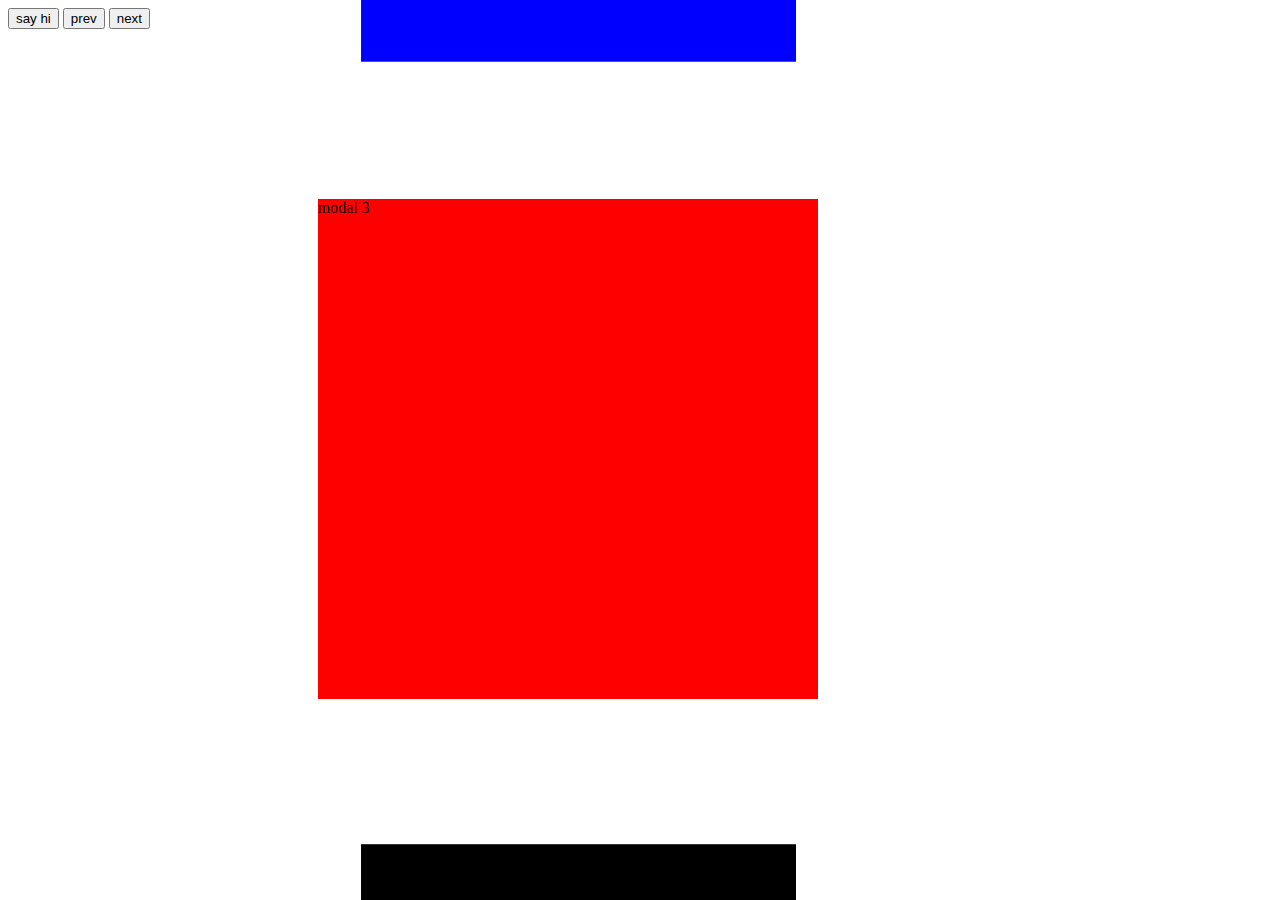
<file: server/templates/playground.html>
<!DOCTYPE HTML PUBLIC "-//W3C//DTD HTML 4.01 Transitional//EN"
        "http://www.w3.org/TR/html4/loose.dtd">
<html>
<head>
    <title></title>
    <script>
        (function(e,t){var n,r,i=typeof t,o=e.location,a=e.document,s=a.documentElement,l=e.jQuery,u=e.$,c={},p=[],f="1.10.2",d=p.concat,h=p.push,g=p.slice,m=p.indexOf,y=c.toString,v=c.hasOwnProperty,b=f.trim,x=function(e,t){return new x.fn.init(e,t,r)},w=/[+-]?(?:\d*\.|)\d+(?:[eE][+-]?\d+|)/.source,T=/\S+/g,C=/^[\s\uFEFF\xA0]+|[\s\uFEFF\xA0]+$/g,N=/^(?:\s*(<[\w\W]+>)[^>]*|#([\w-]*))$/,k=/^<(\w+)\s*\/?>(?:<\/\1>|)$/,E=/^[\],:{}\s]*$/,S=/(?:^|:|,)(?:\s*\[)+/g,A=/\\(?:["\\\/bfnrt]|u[\da-fA-F]{4})/g,j=/"[^"\\\r\n]*"|true|false|null|-?(?:\d+\.|)\d+(?:[eE][+-]?\d+|)/g,D=/^-ms-/,L=/-([\da-z])/gi,H=function(e,t){return t.toUpperCase()},q=function(e){(a.addEventListener||"load"===e.type||"complete"===a.readyState)&&(_(),x.ready())},_=function(){a.addEventListener?(a.removeEventListener("DOMContentLoaded",q,!1),e.removeEventListener("load",q,!1)):(a.detachEvent("onreadystatechange",q),e.detachEvent("onload",q))};x.fn=x.prototype={jquery:f,constructor:x,init:function(e,n,r){var i,o;if(!e)return this;if("string"==typeof e){if(i="<"===e.charAt(0)&&">"===e.charAt(e.length-1)&&e.length>=3?[null,e,null]:N.exec(e),!i||!i[1]&&n)return!n||n.jquery?(n||r).find(e):this.constructor(n).find(e);if(i[1]){if(n=n instanceof x?n[0]:n,x.merge(this,x.parseHTML(i[1],n&&n.nodeType?n.ownerDocument||n:a,!0)),k.test(i[1])&&x.isPlainObject(n))for(i in n)x.isFunction(this[i])?this[i](n[i]):this.attr(i,n[i]);return this}if(o=a.getElementById(i[2]),o&&o.parentNode){if(o.id!==i[2])return r.find(e);this.length=1,this[0]=o}return this.context=a,this.selector=e,this}return e.nodeType?(this.context=this[0]=e,this.length=1,this):x.isFunction(e)?r.ready(e):(e.selector!==t&&(this.selector=e.selector,this.context=e.context),x.makeArray(e,this))},selector:"",length:0,toArray:function(){return g.call(this)},get:function(e){return null==e?this.toArray():0>e?this[this.length+e]:this[e]},pushStack:function(e){var t=x.merge(this.constructor(),e);return t.prevObject=this,t.context=this.context,t},each:function(e,t){return x.each(this,e,t)},ready:function(e){return x.ready.promise().done(e),this},slice:function(){return this.pushStack(g.apply(this,arguments))},first:function(){return this.eq(0)},last:function(){return this.eq(-1)},eq:function(e){var t=this.length,n=+e+(0>e?t:0);return this.pushStack(n>=0&&t>n?[this[n]]:[])},map:function(e){return this.pushStack(x.map(this,function(t,n){return e.call(t,n,t)}))},end:function(){return this.prevObject||this.constructor(null)},push:h,sort:[].sort,splice:[].splice},x.fn.init.prototype=x.fn,x.extend=x.fn.extend=function(){var e,n,r,i,o,a,s=arguments[0]||{},l=1,u=arguments.length,c=!1;for("boolean"==typeof s&&(c=s,s=arguments[1]||{},l=2),"object"==typeof s||x.isFunction(s)||(s={}),u===l&&(s=this,--l);u>l;l++)if(null!=(o=arguments[l]))for(i in o)e=s[i],r=o[i],s!==r&&(c&&r&&(x.isPlainObject(r)||(n=x.isArray(r)))?(n?(n=!1,a=e&&x.isArray(e)?e:[]):a=e&&x.isPlainObject(e)?e:{},s[i]=x.extend(c,a,r)):r!==t&&(s[i]=r));return s},x.extend({expando:"jQuery"+(f+Math.random()).replace(/\D/g,""),noConflict:function(t){return e.$===x&&(e.$=u),t&&e.jQuery===x&&(e.jQuery=l),x},isReady:!1,readyWait:1,holdReady:function(e){e?x.readyWait++:x.ready(!0)},ready:function(e){if(e===!0?!--x.readyWait:!x.isReady){if(!a.body)return setTimeout(x.ready);x.isReady=!0,e!==!0&&--x.readyWait>0||(n.resolveWith(a,[x]),x.fn.trigger&&x(a).trigger("ready").off("ready"))}},isFunction:function(e){return"function"===x.type(e)},isArray:Array.isArray||function(e){return"array"===x.type(e)},isWindow:function(e){return null!=e&&e==e.window},isNumeric:function(e){return!isNaN(parseFloat(e))&&isFinite(e)},type:function(e){return null==e?e+"":"object"==typeof e||"function"==typeof e?c[y.call(e)]||"object":typeof e},isPlainObject:function(e){var n;if(!e||"object"!==x.type(e)||e.nodeType||x.isWindow(e))return!1;try{if(e.constructor&&!v.call(e,"constructor")&&!v.call(e.constructor.prototype,"isPrototypeOf"))return!1}catch(r){return!1}if(x.support.ownLast)for(n in e)return v.call(e,n);for(n in e);return n===t||v.call(e,n)},isEmptyObject:function(e){var t;for(t in e)return!1;return!0},error:function(e){throw Error(e)},parseHTML:function(e,t,n){if(!e||"string"!=typeof e)return null;"boolean"==typeof t&&(n=t,t=!1),t=t||a;var r=k.exec(e),i=!n&&[];return r?[t.createElement(r[1])]:(r=x.buildFragment([e],t,i),i&&x(i).remove(),x.merge([],r.childNodes))},parseJSON:function(n){return e.JSON&&e.JSON.parse?e.JSON.parse(n):null===n?n:"string"==typeof n&&(n=x.trim(n),n&&E.test(n.replace(A,"@").replace(j,"]").replace(S,"")))?Function("return "+n)():(x.error("Invalid JSON: "+n),t)},parseXML:function(n){var r,i;if(!n||"string"!=typeof n)return null;try{e.DOMParser?(i=new DOMParser,r=i.parseFromString(n,"text/xml")):(r=new ActiveXObject("Microsoft.XMLDOM"),r.async="false",r.loadXML(n))}catch(o){r=t}return r&&r.documentElement&&!r.getElementsByTagName("parsererror").length||x.error("Invalid XML: "+n),r},noop:function(){},globalEval:function(t){t&&x.trim(t)&&(e.execScript||function(t){e.eval.call(e,t)})(t)},camelCase:function(e){return e.replace(D,"ms-").replace(L,H)},nodeName:function(e,t){return e.nodeName&&e.nodeName.toLowerCase()===t.toLowerCase()},each:function(e,t,n){var r,i=0,o=e.length,a=M(e);if(n){if(a){for(;o>i;i++)if(r=t.apply(e[i],n),r===!1)break}else for(i in e)if(r=t.apply(e[i],n),r===!1)break}else if(a){for(;o>i;i++)if(r=t.call(e[i],i,e[i]),r===!1)break}else for(i in e)if(r=t.call(e[i],i,e[i]),r===!1)break;return e},trim:b&&!b.call("\ufeff\u00a0")?function(e){return null==e?"":b.call(e)}:function(e){return null==e?"":(e+"").replace(C,"")},makeArray:function(e,t){var n=t||[];return null!=e&&(M(Object(e))?x.merge(n,"string"==typeof e?[e]:e):h.call(n,e)),n},inArray:function(e,t,n){var r;if(t){if(m)return m.call(t,e,n);for(r=t.length,n=n?0>n?Math.max(0,r+n):n:0;r>n;n++)if(n in t&&t[n]===e)return n}return-1},merge:function(e,n){var r=n.length,i=e.length,o=0;if("number"==typeof r)for(;r>o;o++)e[i++]=n[o];else while(n[o]!==t)e[i++]=n[o++];return e.length=i,e},grep:function(e,t,n){var r,i=[],o=0,a=e.length;for(n=!!n;a>o;o++)r=!!t(e[o],o),n!==r&&i.push(e[o]);return i},map:function(e,t,n){var r,i=0,o=e.length,a=M(e),s=[];if(a)for(;o>i;i++)r=t(e[i],i,n),null!=r&&(s[s.length]=r);else for(i in e)r=t(e[i],i,n),null!=r&&(s[s.length]=r);return d.apply([],s)},guid:1,proxy:function(e,n){var r,i,o;return"string"==typeof n&&(o=e[n],n=e,e=o),x.isFunction(e)?(r=g.call(arguments,2),i=function(){return e.apply(n||this,r.concat(g.call(arguments)))},i.guid=e.guid=e.guid||x.guid++,i):t},access:function(e,n,r,i,o,a,s){var l=0,u=e.length,c=null==r;if("object"===x.type(r)){o=!0;for(l in r)x.access(e,n,l,r[l],!0,a,s)}else if(i!==t&&(o=!0,x.isFunction(i)||(s=!0),c&&(s?(n.call(e,i),n=null):(c=n,n=function(e,t,n){return c.call(x(e),n)})),n))for(;u>l;l++)n(e[l],r,s?i:i.call(e[l],l,n(e[l],r)));return o?e:c?n.call(e):u?n(e[0],r):a},now:function(){return(new Date).getTime()},swap:function(e,t,n,r){var i,o,a={};for(o in t)a[o]=e.style[o],e.style[o]=t[o];i=n.apply(e,r||[]);for(o in t)e.style[o]=a[o];return i}}),x.ready.promise=function(t){if(!n)if(n=x.Deferred(),"complete"===a.readyState)setTimeout(x.ready);else if(a.addEventListener)a.addEventListener("DOMContentLoaded",q,!1),e.addEventListener("load",q,!1);else{a.attachEvent("onreadystatechange",q),e.attachEvent("onload",q);var r=!1;try{r=null==e.frameElement&&a.documentElement}catch(i){}r&&r.doScroll&&function o(){if(!x.isReady){try{r.doScroll("left")}catch(e){return setTimeout(o,50)}_(),x.ready()}}()}return n.promise(t)},x.each("Boolean Number String Function Array Date RegExp Object Error".split(" "),function(e,t){c["[object "+t+"]"]=t.toLowerCase()});function M(e){var t=e.length,n=x.type(e);return x.isWindow(e)?!1:1===e.nodeType&&t?!0:"array"===n||"function"!==n&&(0===t||"number"==typeof t&&t>0&&t-1 in e)}r=x(a),function(e,t){var n,r,i,o,a,s,l,u,c,p,f,d,h,g,m,y,v,b="sizzle"+-new Date,w=e.document,T=0,C=0,N=st(),k=st(),E=st(),S=!1,A=function(e,t){return e===t?(S=!0,0):0},j=typeof t,D=1<<31,L={}.hasOwnProperty,H=[],q=H.pop,_=H.push,M=H.push,O=H.slice,F=H.indexOf||function(e){var t=0,n=this.length;for(;n>t;t++)if(this[t]===e)return t;return-1},B="checked|selected|async|autofocus|autoplay|controls|defer|disabled|hidden|ismap|loop|multiple|open|readonly|required|scoped",P="[\\x20\\t\\r\\n\\f]",R="(?:\\\\.|[\\w-]|[^\\x00-\\xa0])+",W=R.replace("w","w#"),$="\\["+P+"*("+R+")"+P+"*(?:([*^$|!~]?=)"+P+"*(?:(['\"])((?:\\\\.|[^\\\\])*?)\\3|("+W+")|)|)"+P+"*\\]",I=":("+R+")(?:\\(((['\"])((?:\\\\.|[^\\\\])*?)\\3|((?:\\\\.|[^\\\\()[\\]]|"+$.replace(3,8)+")*)|.*)\\)|)",z=RegExp("^"+P+"+|((?:^|[^\\\\])(?:\\\\.)*)"+P+"+$","g"),X=RegExp("^"+P+"*,"+P+"*"),U=RegExp("^"+P+"*([>+~]|"+P+")"+P+"*"),V=RegExp(P+"*[+~]"),Y=RegExp("="+P+"*([^\\]'\"]*)"+P+"*\\]","g"),J=RegExp(I),G=RegExp("^"+W+"$"),Q={ID:RegExp("^#("+R+")"),CLASS:RegExp("^\\.("+R+")"),TAG:RegExp("^("+R.replace("w","w*")+")"),ATTR:RegExp("^"+$),PSEUDO:RegExp("^"+I),CHILD:RegExp("^:(only|first|last|nth|nth-last)-(child|of-type)(?:\\("+P+"*(even|odd|(([+-]|)(\\d*)n|)"+P+"*(?:([+-]|)"+P+"*(\\d+)|))"+P+"*\\)|)","i"),bool:RegExp("^(?:"+B+")$","i"),needsContext:RegExp("^"+P+"*[>+~]|:(even|odd|eq|gt|lt|nth|first|last)(?:\\("+P+"*((?:-\\d)?\\d*)"+P+"*\\)|)(?=[^-]|$)","i")},K=/^[^{]+\{\s*\[native \w/,Z=/^(?:#([\w-]+)|(\w+)|\.([\w-]+))$/,et=/^(?:input|select|textarea|button)$/i,tt=/^h\d$/i,nt=/'|\\/g,rt=RegExp("\\\\([\\da-f]{1,6}"+P+"?|("+P+")|.)","ig"),it=function(e,t,n){var r="0x"+t-65536;return r!==r||n?t:0>r?String.fromCharCode(r+65536):String.fromCharCode(55296|r>>10,56320|1023&r)};try{M.apply(H=O.call(w.childNodes),w.childNodes),H[w.childNodes.length].nodeType}catch(ot){M={apply:H.length?function(e,t){_.apply(e,O.call(t))}:function(e,t){var n=e.length,r=0;while(e[n++]=t[r++]);e.length=n-1}}}function at(e,t,n,i){var o,a,s,l,u,c,d,m,y,x;if((t?t.ownerDocument||t:w)!==f&&p(t),t=t||f,n=n||[],!e||"string"!=typeof e)return n;if(1!==(l=t.nodeType)&&9!==l)return[];if(h&&!i){if(o=Z.exec(e))if(s=o[1]){if(9===l){if(a=t.getElementById(s),!a||!a.parentNode)return n;if(a.id===s)return n.push(a),n}else if(t.ownerDocument&&(a=t.ownerDocument.getElementById(s))&&v(t,a)&&a.id===s)return n.push(a),n}else{if(o[2])return M.apply(n,t.getElementsByTagName(e)),n;if((s=o[3])&&r.getElementsByClassName&&t.getElementsByClassName)return M.apply(n,t.getElementsByClassName(s)),n}if(r.qsa&&(!g||!g.test(e))){if(m=d=b,y=t,x=9===l&&e,1===l&&"object"!==t.nodeName.toLowerCase()){c=mt(e),(d=t.getAttribute("id"))?m=d.replace(nt,"\\$&"):t.setAttribute("id",m),m="[id='"+m+"'] ",u=c.length;while(u--)c[u]=m+yt(c[u]);y=V.test(e)&&t.parentNode||t,x=c.join(",")}if(x)try{return M.apply(n,y.querySelectorAll(x)),n}catch(T){}finally{d||t.removeAttribute("id")}}}return kt(e.replace(z,"$1"),t,n,i)}function st(){var e=[];function t(n,r){return e.push(n+=" ")>o.cacheLength&&delete t[e.shift()],t[n]=r}return t}function lt(e){return e[b]=!0,e}function ut(e){var t=f.createElement("div");try{return!!e(t)}catch(n){return!1}finally{t.parentNode&&t.parentNode.removeChild(t),t=null}}function ct(e,t){var n=e.split("|"),r=e.length;while(r--)o.attrHandle[n[r]]=t}function pt(e,t){var n=t&&e,r=n&&1===e.nodeType&&1===t.nodeType&&(~t.sourceIndex||D)-(~e.sourceIndex||D);if(r)return r;if(n)while(n=n.nextSibling)if(n===t)return-1;return e?1:-1}function ft(e){return function(t){var n=t.nodeName.toLowerCase();return"input"===n&&t.type===e}}function dt(e){return function(t){var n=t.nodeName.toLowerCase();return("input"===n||"button"===n)&&t.type===e}}function ht(e){return lt(function(t){return t=+t,lt(function(n,r){var i,o=e([],n.length,t),a=o.length;while(a--)n[i=o[a]]&&(n[i]=!(r[i]=n[i]))})})}s=at.isXML=function(e){var t=e&&(e.ownerDocument||e).documentElement;return t?"HTML"!==t.nodeName:!1},r=at.support={},p=at.setDocument=function(e){var n=e?e.ownerDocument||e:w,i=n.defaultView;return n!==f&&9===n.nodeType&&n.documentElement?(f=n,d=n.documentElement,h=!s(n),i&&i.attachEvent&&i!==i.top&&i.attachEvent("onbeforeunload",function(){p()}),r.attributes=ut(function(e){return e.className="i",!e.getAttribute("className")}),r.getElementsByTagName=ut(function(e){return e.appendChild(n.createComment("")),!e.getElementsByTagName("*").length}),r.getElementsByClassName=ut(function(e){return e.innerHTML="<div class='a'></div><div class='a i'></div>",e.firstChild.className="i",2===e.getElementsByClassName("i").length}),r.getById=ut(function(e){return d.appendChild(e).id=b,!n.getElementsByName||!n.getElementsByName(b).length}),r.getById?(o.find.ID=function(e,t){if(typeof t.getElementById!==j&&h){var n=t.getElementById(e);return n&&n.parentNode?[n]:[]}},o.filter.ID=function(e){var t=e.replace(rt,it);return function(e){return e.getAttribute("id")===t}}):(delete o.find.ID,o.filter.ID=function(e){var t=e.replace(rt,it);return function(e){var n=typeof e.getAttributeNode!==j&&e.getAttributeNode("id");return n&&n.value===t}}),o.find.TAG=r.getElementsByTagName?function(e,n){return typeof n.getElementsByTagName!==j?n.getElementsByTagName(e):t}:function(e,t){var n,r=[],i=0,o=t.getElementsByTagName(e);if("*"===e){while(n=o[i++])1===n.nodeType&&r.push(n);return r}return o},o.find.CLASS=r.getElementsByClassName&&function(e,n){return typeof n.getElementsByClassName!==j&&h?n.getElementsByClassName(e):t},m=[],g=[],(r.qsa=K.test(n.querySelectorAll))&&(ut(function(e){e.innerHTML="<select><option selected=''></option></select>",e.querySelectorAll("[selected]").length||g.push("\\["+P+"*(?:value|"+B+")"),e.querySelectorAll(":checked").length||g.push(":checked")}),ut(function(e){var t=n.createElement("input");t.setAttribute("type","hidden"),e.appendChild(t).setAttribute("t",""),e.querySelectorAll("[t^='']").length&&g.push("[*^$]="+P+"*(?:''|\"\")"),e.querySelectorAll(":enabled").length||g.push(":enabled",":disabled"),e.querySelectorAll("*,:x"),g.push(",.*:")})),(r.matchesSelector=K.test(y=d.webkitMatchesSelector||d.mozMatchesSelector||d.oMatchesSelector||d.msMatchesSelector))&&ut(function(e){r.disconnectedMatch=y.call(e,"div"),y.call(e,"[s!='']:x"),m.push("!=",I)}),g=g.length&&RegExp(g.join("|")),m=m.length&&RegExp(m.join("|")),v=K.test(d.contains)||d.compareDocumentPosition?function(e,t){var n=9===e.nodeType?e.documentElement:e,r=t&&t.parentNode;return e===r||!(!r||1!==r.nodeType||!(n.contains?n.contains(r):e.compareDocumentPosition&&16&e.compareDocumentPosition(r)))}:function(e,t){if(t)while(t=t.parentNode)if(t===e)return!0;return!1},A=d.compareDocumentPosition?function(e,t){if(e===t)return S=!0,0;var i=t.compareDocumentPosition&&e.compareDocumentPosition&&e.compareDocumentPosition(t);return i?1&i||!r.sortDetached&&t.compareDocumentPosition(e)===i?e===n||v(w,e)?-1:t===n||v(w,t)?1:c?F.call(c,e)-F.call(c,t):0:4&i?-1:1:e.compareDocumentPosition?-1:1}:function(e,t){var r,i=0,o=e.parentNode,a=t.parentNode,s=[e],l=[t];if(e===t)return S=!0,0;if(!o||!a)return e===n?-1:t===n?1:o?-1:a?1:c?F.call(c,e)-F.call(c,t):0;if(o===a)return pt(e,t);r=e;while(r=r.parentNode)s.unshift(r);r=t;while(r=r.parentNode)l.unshift(r);while(s[i]===l[i])i++;return i?pt(s[i],l[i]):s[i]===w?-1:l[i]===w?1:0},n):f},at.matches=function(e,t){return at(e,null,null,t)},at.matchesSelector=function(e,t){if((e.ownerDocument||e)!==f&&p(e),t=t.replace(Y,"='$1']"),!(!r.matchesSelector||!h||m&&m.test(t)||g&&g.test(t)))try{var n=y.call(e,t);if(n||r.disconnectedMatch||e.document&&11!==e.document.nodeType)return n}catch(i){}return at(t,f,null,[e]).length>0},at.contains=function(e,t){return(e.ownerDocument||e)!==f&&p(e),v(e,t)},at.attr=function(e,n){(e.ownerDocument||e)!==f&&p(e);var i=o.attrHandle[n.toLowerCase()],a=i&&L.call(o.attrHandle,n.toLowerCase())?i(e,n,!h):t;return a===t?r.attributes||!h?e.getAttribute(n):(a=e.getAttributeNode(n))&&a.specified?a.value:null:a},at.error=function(e){throw Error("Syntax error, unrecognized expression: "+e)},at.uniqueSort=function(e){var t,n=[],i=0,o=0;if(S=!r.detectDuplicates,c=!r.sortStable&&e.slice(0),e.sort(A),S){while(t=e[o++])t===e[o]&&(i=n.push(o));while(i--)e.splice(n[i],1)}return e},a=at.getText=function(e){var t,n="",r=0,i=e.nodeType;if(i){if(1===i||9===i||11===i){if("string"==typeof e.textContent)return e.textContent;for(e=e.firstChild;e;e=e.nextSibling)n+=a(e)}else if(3===i||4===i)return e.nodeValue}else for(;t=e[r];r++)n+=a(t);return n},o=at.selectors={cacheLength:50,createPseudo:lt,match:Q,attrHandle:{},find:{},relative:{">":{dir:"parentNode",first:!0}," ":{dir:"parentNode"},"+":{dir:"previousSibling",first:!0},"~":{dir:"previousSibling"}},preFilter:{ATTR:function(e){return e[1]=e[1].replace(rt,it),e[3]=(e[4]||e[5]||"").replace(rt,it),"~="===e[2]&&(e[3]=" "+e[3]+" "),e.slice(0,4)},CHILD:function(e){return e[1]=e[1].toLowerCase(),"nth"===e[1].slice(0,3)?(e[3]||at.error(e[0]),e[4]=+(e[4]?e[5]+(e[6]||1):2*("even"===e[3]||"odd"===e[3])),e[5]=+(e[7]+e[8]||"odd"===e[3])):e[3]&&at.error(e[0]),e},PSEUDO:function(e){var n,r=!e[5]&&e[2];return Q.CHILD.test(e[0])?null:(e[3]&&e[4]!==t?e[2]=e[4]:r&&J.test(r)&&(n=mt(r,!0))&&(n=r.indexOf(")",r.length-n)-r.length)&&(e[0]=e[0].slice(0,n),e[2]=r.slice(0,n)),e.slice(0,3))}},filter:{TAG:function(e){var t=e.replace(rt,it).toLowerCase();return"*"===e?function(){return!0}:function(e){return e.nodeName&&e.nodeName.toLowerCase()===t}},CLASS:function(e){var t=N[e+" "];return t||(t=RegExp("(^|"+P+")"+e+"("+P+"|$)"))&&N(e,function(e){return t.test("string"==typeof e.className&&e.className||typeof e.getAttribute!==j&&e.getAttribute("class")||"")})},ATTR:function(e,t,n){return function(r){var i=at.attr(r,e);return null==i?"!="===t:t?(i+="","="===t?i===n:"!="===t?i!==n:"^="===t?n&&0===i.indexOf(n):"*="===t?n&&i.indexOf(n)>-1:"$="===t?n&&i.slice(-n.length)===n:"~="===t?(" "+i+" ").indexOf(n)>-1:"|="===t?i===n||i.slice(0,n.length+1)===n+"-":!1):!0}},CHILD:function(e,t,n,r,i){var o="nth"!==e.slice(0,3),a="last"!==e.slice(-4),s="of-type"===t;return 1===r&&0===i?function(e){return!!e.parentNode}:function(t,n,l){var u,c,p,f,d,h,g=o!==a?"nextSibling":"previousSibling",m=t.parentNode,y=s&&t.nodeName.toLowerCase(),v=!l&&!s;if(m){if(o){while(g){p=t;while(p=p[g])if(s?p.nodeName.toLowerCase()===y:1===p.nodeType)return!1;h=g="only"===e&&!h&&"nextSibling"}return!0}if(h=[a?m.firstChild:m.lastChild],a&&v){c=m[b]||(m[b]={}),u=c[e]||[],d=u[0]===T&&u[1],f=u[0]===T&&u[2],p=d&&m.childNodes[d];while(p=++d&&p&&p[g]||(f=d=0)||h.pop())if(1===p.nodeType&&++f&&p===t){c[e]=[T,d,f];break}}else if(v&&(u=(t[b]||(t[b]={}))[e])&&u[0]===T)f=u[1];else while(p=++d&&p&&p[g]||(f=d=0)||h.pop())if((s?p.nodeName.toLowerCase()===y:1===p.nodeType)&&++f&&(v&&((p[b]||(p[b]={}))[e]=[T,f]),p===t))break;return f-=i,f===r||0===f%r&&f/r>=0}}},PSEUDO:function(e,t){var n,r=o.pseudos[e]||o.setFilters[e.toLowerCase()]||at.error("unsupported pseudo: "+e);return r[b]?r(t):r.length>1?(n=[e,e,"",t],o.setFilters.hasOwnProperty(e.toLowerCase())?lt(function(e,n){var i,o=r(e,t),a=o.length;while(a--)i=F.call(e,o[a]),e[i]=!(n[i]=o[a])}):function(e){return r(e,0,n)}):r}},pseudos:{not:lt(function(e){var t=[],n=[],r=l(e.replace(z,"$1"));return r[b]?lt(function(e,t,n,i){var o,a=r(e,null,i,[]),s=e.length;while(s--)(o=a[s])&&(e[s]=!(t[s]=o))}):function(e,i,o){return t[0]=e,r(t,null,o,n),!n.pop()}}),has:lt(function(e){return function(t){return at(e,t).length>0}}),contains:lt(function(e){return function(t){return(t.textContent||t.innerText||a(t)).indexOf(e)>-1}}),lang:lt(function(e){return G.test(e||"")||at.error("unsupported lang: "+e),e=e.replace(rt,it).toLowerCase(),function(t){var n;do if(n=h?t.lang:t.getAttribute("xml:lang")||t.getAttribute("lang"))return n=n.toLowerCase(),n===e||0===n.indexOf(e+"-");while((t=t.parentNode)&&1===t.nodeType);return!1}}),target:function(t){var n=e.location&&e.location.hash;return n&&n.slice(1)===t.id},root:function(e){return e===d},focus:function(e){return e===f.activeElement&&(!f.hasFocus||f.hasFocus())&&!!(e.type||e.href||~e.tabIndex)},enabled:function(e){return e.disabled===!1},disabled:function(e){return e.disabled===!0},checked:function(e){var t=e.nodeName.toLowerCase();return"input"===t&&!!e.checked||"option"===t&&!!e.selected},selected:function(e){return e.parentNode&&e.parentNode.selectedIndex,e.selected===!0},empty:function(e){for(e=e.firstChild;e;e=e.nextSibling)if(e.nodeName>"@"||3===e.nodeType||4===e.nodeType)return!1;return!0},parent:function(e){return!o.pseudos.empty(e)},header:function(e){return tt.test(e.nodeName)},input:function(e){return et.test(e.nodeName)},button:function(e){var t=e.nodeName.toLowerCase();return"input"===t&&"button"===e.type||"button"===t},text:function(e){var t;return"input"===e.nodeName.toLowerCase()&&"text"===e.type&&(null==(t=e.getAttribute("type"))||t.toLowerCase()===e.type)},first:ht(function(){return[0]}),last:ht(function(e,t){return[t-1]}),eq:ht(function(e,t,n){return[0>n?n+t:n]}),even:ht(function(e,t){var n=0;for(;t>n;n+=2)e.push(n);return e}),odd:ht(function(e,t){var n=1;for(;t>n;n+=2)e.push(n);return e}),lt:ht(function(e,t,n){var r=0>n?n+t:n;for(;--r>=0;)e.push(r);return e}),gt:ht(function(e,t,n){var r=0>n?n+t:n;for(;t>++r;)e.push(r);return e})}},o.pseudos.nth=o.pseudos.eq;for(n in{radio:!0,checkbox:!0,file:!0,password:!0,image:!0})o.pseudos[n]=ft(n);for(n in{submit:!0,reset:!0})o.pseudos[n]=dt(n);function gt(){}gt.prototype=o.filters=o.pseudos,o.setFilters=new gt;function mt(e,t){var n,r,i,a,s,l,u,c=k[e+" "];if(c)return t?0:c.slice(0);s=e,l=[],u=o.preFilter;while(s){(!n||(r=X.exec(s)))&&(r&&(s=s.slice(r[0].length)||s),l.push(i=[])),n=!1,(r=U.exec(s))&&(n=r.shift(),i.push({value:n,type:r[0].replace(z," ")}),s=s.slice(n.length));for(a in o.filter)!(r=Q[a].exec(s))||u[a]&&!(r=u[a](r))||(n=r.shift(),i.push({value:n,type:a,matches:r}),s=s.slice(n.length));if(!n)break}return t?s.length:s?at.error(e):k(e,l).slice(0)}function yt(e){var t=0,n=e.length,r="";for(;n>t;t++)r+=e[t].value;return r}function vt(e,t,n){var r=t.dir,o=n&&"parentNode"===r,a=C++;return t.first?function(t,n,i){while(t=t[r])if(1===t.nodeType||o)return e(t,n,i)}:function(t,n,s){var l,u,c,p=T+" "+a;if(s){while(t=t[r])if((1===t.nodeType||o)&&e(t,n,s))return!0}else while(t=t[r])if(1===t.nodeType||o)if(c=t[b]||(t[b]={}),(u=c[r])&&u[0]===p){if((l=u[1])===!0||l===i)return l===!0}else if(u=c[r]=[p],u[1]=e(t,n,s)||i,u[1]===!0)return!0}}function bt(e){return e.length>1?function(t,n,r){var i=e.length;while(i--)if(!e[i](t,n,r))return!1;return!0}:e[0]}function xt(e,t,n,r,i){var o,a=[],s=0,l=e.length,u=null!=t;for(;l>s;s++)(o=e[s])&&(!n||n(o,r,i))&&(a.push(o),u&&t.push(s));return a}function wt(e,t,n,r,i,o){return r&&!r[b]&&(r=wt(r)),i&&!i[b]&&(i=wt(i,o)),lt(function(o,a,s,l){var u,c,p,f=[],d=[],h=a.length,g=o||Nt(t||"*",s.nodeType?[s]:s,[]),m=!e||!o&&t?g:xt(g,f,e,s,l),y=n?i||(o?e:h||r)?[]:a:m;if(n&&n(m,y,s,l),r){u=xt(y,d),r(u,[],s,l),c=u.length;while(c--)(p=u[c])&&(y[d[c]]=!(m[d[c]]=p))}if(o){if(i||e){if(i){u=[],c=y.length;while(c--)(p=y[c])&&u.push(m[c]=p);i(null,y=[],u,l)}c=y.length;while(c--)(p=y[c])&&(u=i?F.call(o,p):f[c])>-1&&(o[u]=!(a[u]=p))}}else y=xt(y===a?y.splice(h,y.length):y),i?i(null,a,y,l):M.apply(a,y)})}function Tt(e){var t,n,r,i=e.length,a=o.relative[e[0].type],s=a||o.relative[" "],l=a?1:0,c=vt(function(e){return e===t},s,!0),p=vt(function(e){return F.call(t,e)>-1},s,!0),f=[function(e,n,r){return!a&&(r||n!==u)||((t=n).nodeType?c(e,n,r):p(e,n,r))}];for(;i>l;l++)if(n=o.relative[e[l].type])f=[vt(bt(f),n)];else{if(n=o.filter[e[l].type].apply(null,e[l].matches),n[b]){for(r=++l;i>r;r++)if(o.relative[e[r].type])break;return wt(l>1&&bt(f),l>1&&yt(e.slice(0,l-1).concat({value:" "===e[l-2].type?"*":""})).replace(z,"$1"),n,r>l&&Tt(e.slice(l,r)),i>r&&Tt(e=e.slice(r)),i>r&&yt(e))}f.push(n)}return bt(f)}function Ct(e,t){var n=0,r=t.length>0,a=e.length>0,s=function(s,l,c,p,d){var h,g,m,y=[],v=0,b="0",x=s&&[],w=null!=d,C=u,N=s||a&&o.find.TAG("*",d&&l.parentNode||l),k=T+=null==C?1:Math.random()||.1;for(w&&(u=l!==f&&l,i=n);null!=(h=N[b]);b++){if(a&&h){g=0;while(m=e[g++])if(m(h,l,c)){p.push(h);break}w&&(T=k,i=++n)}r&&((h=!m&&h)&&v--,s&&x.push(h))}if(v+=b,r&&b!==v){g=0;while(m=t[g++])m(x,y,l,c);if(s){if(v>0)while(b--)x[b]||y[b]||(y[b]=q.call(p));y=xt(y)}M.apply(p,y),w&&!s&&y.length>0&&v+t.length>1&&at.uniqueSort(p)}return w&&(T=k,u=C),x};return r?lt(s):s}l=at.compile=function(e,t){var n,r=[],i=[],o=E[e+" "];if(!o){t||(t=mt(e)),n=t.length;while(n--)o=Tt(t[n]),o[b]?r.push(o):i.push(o);o=E(e,Ct(i,r))}return o};function Nt(e,t,n){var r=0,i=t.length;for(;i>r;r++)at(e,t[r],n);return n}function kt(e,t,n,i){var a,s,u,c,p,f=mt(e);if(!i&&1===f.length){if(s=f[0]=f[0].slice(0),s.length>2&&"ID"===(u=s[0]).type&&r.getById&&9===t.nodeType&&h&&o.relative[s[1].type]){if(t=(o.find.ID(u.matches[0].replace(rt,it),t)||[])[0],!t)return n;e=e.slice(s.shift().value.length)}a=Q.needsContext.test(e)?0:s.length;while(a--){if(u=s[a],o.relative[c=u.type])break;if((p=o.find[c])&&(i=p(u.matches[0].replace(rt,it),V.test(s[0].type)&&t.parentNode||t))){if(s.splice(a,1),e=i.length&&yt(s),!e)return M.apply(n,i),n;break}}}return l(e,f)(i,t,!h,n,V.test(e)),n}r.sortStable=b.split("").sort(A).join("")===b,r.detectDuplicates=S,p(),r.sortDetached=ut(function(e){return 1&e.compareDocumentPosition(f.createElement("div"))}),ut(function(e){return e.innerHTML="<a href='#'></a>","#"===e.firstChild.getAttribute("href")})||ct("type|href|height|width",function(e,n,r){return r?t:e.getAttribute(n,"type"===n.toLowerCase()?1:2)}),r.attributes&&ut(function(e){return e.innerHTML="<input/>",e.firstChild.setAttribute("value",""),""===e.firstChild.getAttribute("value")})||ct("value",function(e,n,r){return r||"input"!==e.nodeName.toLowerCase()?t:e.defaultValue}),ut(function(e){return null==e.getAttribute("disabled")})||ct(B,function(e,n,r){var i;return r?t:(i=e.getAttributeNode(n))&&i.specified?i.value:e[n]===!0?n.toLowerCase():null}),x.find=at,x.expr=at.selectors,x.expr[":"]=x.expr.pseudos,x.unique=at.uniqueSort,x.text=at.getText,x.isXMLDoc=at.isXML,x.contains=at.contains}(e);var O={};function F(e){var t=O[e]={};return x.each(e.match(T)||[],function(e,n){t[n]=!0}),t}x.Callbacks=function(e){e="string"==typeof e?O[e]||F(e):x.extend({},e);var n,r,i,o,a,s,l=[],u=!e.once&&[],c=function(t){for(r=e.memory&&t,i=!0,a=s||0,s=0,o=l.length,n=!0;l&&o>a;a++)if(l[a].apply(t[0],t[1])===!1&&e.stopOnFalse){r=!1;break}n=!1,l&&(u?u.length&&c(u.shift()):r?l=[]:p.disable())},p={add:function(){if(l){var t=l.length;(function i(t){x.each(t,function(t,n){var r=x.type(n);"function"===r?e.unique&&p.has(n)||l.push(n):n&&n.length&&"string"!==r&&i(n)})})(arguments),n?o=l.length:r&&(s=t,c(r))}return this},remove:function(){return l&&x.each(arguments,function(e,t){var r;while((r=x.inArray(t,l,r))>-1)l.splice(r,1),n&&(o>=r&&o--,a>=r&&a--)}),this},has:function(e){return e?x.inArray(e,l)>-1:!(!l||!l.length)},empty:function(){return l=[],o=0,this},disable:function(){return l=u=r=t,this},disabled:function(){return!l},lock:function(){return u=t,r||p.disable(),this},locked:function(){return!u},fireWith:function(e,t){return!l||i&&!u||(t=t||[],t=[e,t.slice?t.slice():t],n?u.push(t):c(t)),this},fire:function(){return p.fireWith(this,arguments),this},fired:function(){return!!i}};return p},x.extend({Deferred:function(e){var t=[["resolve","done",x.Callbacks("once memory"),"resolved"],["reject","fail",x.Callbacks("once memory"),"rejected"],["notify","progress",x.Callbacks("memory")]],n="pending",r={state:function(){return n},always:function(){return i.done(arguments).fail(arguments),this},then:function(){var e=arguments;return x.Deferred(function(n){x.each(t,function(t,o){var a=o[0],s=x.isFunction(e[t])&&e[t];i[o[1]](function(){var e=s&&s.apply(this,arguments);e&&x.isFunction(e.promise)?e.promise().done(n.resolve).fail(n.reject).progress(n.notify):n[a+"With"](this===r?n.promise():this,s?[e]:arguments)})}),e=null}).promise()},promise:function(e){return null!=e?x.extend(e,r):r}},i={};return r.pipe=r.then,x.each(t,function(e,o){var a=o[2],s=o[3];r[o[1]]=a.add,s&&a.add(function(){n=s},t[1^e][2].disable,t[2][2].lock),i[o[0]]=function(){return i[o[0]+"With"](this===i?r:this,arguments),this},i[o[0]+"With"]=a.fireWith}),r.promise(i),e&&e.call(i,i),i},when:function(e){var t=0,n=g.call(arguments),r=n.length,i=1!==r||e&&x.isFunction(e.promise)?r:0,o=1===i?e:x.Deferred(),a=function(e,t,n){return function(r){t[e]=this,n[e]=arguments.length>1?g.call(arguments):r,n===s?o.notifyWith(t,n):--i||o.resolveWith(t,n)}},s,l,u;if(r>1)for(s=Array(r),l=Array(r),u=Array(r);r>t;t++)n[t]&&x.isFunction(n[t].promise)?n[t].promise().done(a(t,u,n)).fail(o.reject).progress(a(t,l,s)):--i;return i||o.resolveWith(u,n),o.promise()}}),x.support=function(t){var n,r,o,s,l,u,c,p,f,d=a.createElement("div");if(d.setAttribute("className","t"),d.innerHTML="  <link/><table></table><a href='/a'>a</a><input type='checkbox'/>",n=d.getElementsByTagName("*")||[],r=d.getElementsByTagName("a")[0],!r||!r.style||!n.length)return t;s=a.createElement("select"),u=s.appendChild(a.createElement("option")),o=d.getElementsByTagName("input")[0],r.style.cssText="top:1px;float:left;opacity:.5",t.getSetAttribute="t"!==d.className,t.leadingWhitespace=3===d.firstChild.nodeType,t.tbody=!d.getElementsByTagName("tbody").length,t.htmlSerialize=!!d.getElementsByTagName("link").length,t.style=/top/.test(r.getAttribute("style")),t.hrefNormalized="/a"===r.getAttribute("href"),t.opacity=/^0.5/.test(r.style.opacity),t.cssFloat=!!r.style.cssFloat,t.checkOn=!!o.value,t.optSelected=u.selected,t.enctype=!!a.createElement("form").enctype,t.html5Clone="<:nav></:nav>"!==a.createElement("nav").cloneNode(!0).outerHTML,t.inlineBlockNeedsLayout=!1,t.shrinkWrapBlocks=!1,t.pixelPosition=!1,t.deleteExpando=!0,t.noCloneEvent=!0,t.reliableMarginRight=!0,t.boxSizingReliable=!0,o.checked=!0,t.noCloneChecked=o.cloneNode(!0).checked,s.disabled=!0,t.optDisabled=!u.disabled;try{delete d.test}catch(h){t.deleteExpando=!1}o=a.createElement("input"),o.setAttribute("value",""),t.input=""===o.getAttribute("value"),o.value="t",o.setAttribute("type","radio"),t.radioValue="t"===o.value,o.setAttribute("checked","t"),o.setAttribute("name","t"),l=a.createDocumentFragment(),l.appendChild(o),t.appendChecked=o.checked,t.checkClone=l.cloneNode(!0).cloneNode(!0).lastChild.checked,d.attachEvent&&(d.attachEvent("onclick",function(){t.noCloneEvent=!1}),d.cloneNode(!0).click());for(f in{submit:!0,change:!0,focusin:!0})d.setAttribute(c="on"+f,"t"),t[f+"Bubbles"]=c in e||d.attributes[c].expando===!1;d.style.backgroundClip="content-box",d.cloneNode(!0).style.backgroundClip="",t.clearCloneStyle="content-box"===d.style.backgroundClip;for(f in x(t))break;return t.ownLast="0"!==f,x(function(){var n,r,o,s="padding:0;margin:0;border:0;display:block;box-sizing:content-box;-moz-box-sizing:content-box;-webkit-box-sizing:content-box;",l=a.getElementsByTagName("body")[0];l&&(n=a.createElement("div"),n.style.cssText="border:0;width:0;height:0;position:absolute;top:0;left:-9999px;margin-top:1px",l.appendChild(n).appendChild(d),d.innerHTML="<table><tr><td></td><td>t</td></tr></table>",o=d.getElementsByTagName("td"),o[0].style.cssText="padding:0;margin:0;border:0;display:none",p=0===o[0].offsetHeight,o[0].style.display="",o[1].style.display="none",t.reliableHiddenOffsets=p&&0===o[0].offsetHeight,d.innerHTML="",d.style.cssText="box-sizing:border-box;-moz-box-sizing:border-box;-webkit-box-sizing:border-box;padding:1px;border:1px;display:block;width:4px;margin-top:1%;position:absolute;top:1%;",x.swap(l,null!=l.style.zoom?{zoom:1}:{},function(){t.boxSizing=4===d.offsetWidth}),e.getComputedStyle&&(t.pixelPosition="1%"!==(e.getComputedStyle(d,null)||{}).top,t.boxSizingReliable="4px"===(e.getComputedStyle(d,null)||{width:"4px"}).width,r=d.appendChild(a.createElement("div")),r.style.cssText=d.style.cssText=s,r.style.marginRight=r.style.width="0",d.style.width="1px",t.reliableMarginRight=!parseFloat((e.getComputedStyle(r,null)||{}).marginRight)),typeof d.style.zoom!==i&&(d.innerHTML="",d.style.cssText=s+"width:1px;padding:1px;display:inline;zoom:1",t.inlineBlockNeedsLayout=3===d.offsetWidth,d.style.display="block",d.innerHTML="<div></div>",d.firstChild.style.width="5px",t.shrinkWrapBlocks=3!==d.offsetWidth,t.inlineBlockNeedsLayout&&(l.style.zoom=1)),l.removeChild(n),n=d=o=r=null)}),n=s=l=u=r=o=null,t
        }({});var B=/(?:\{[\s\S]*\}|\[[\s\S]*\])$/,P=/([A-Z])/g;function R(e,n,r,i){if(x.acceptData(e)){var o,a,s=x.expando,l=e.nodeType,u=l?x.cache:e,c=l?e[s]:e[s]&&s;if(c&&u[c]&&(i||u[c].data)||r!==t||"string"!=typeof n)return c||(c=l?e[s]=p.pop()||x.guid++:s),u[c]||(u[c]=l?{}:{toJSON:x.noop}),("object"==typeof n||"function"==typeof n)&&(i?u[c]=x.extend(u[c],n):u[c].data=x.extend(u[c].data,n)),a=u[c],i||(a.data||(a.data={}),a=a.data),r!==t&&(a[x.camelCase(n)]=r),"string"==typeof n?(o=a[n],null==o&&(o=a[x.camelCase(n)])):o=a,o}}function W(e,t,n){if(x.acceptData(e)){var r,i,o=e.nodeType,a=o?x.cache:e,s=o?e[x.expando]:x.expando;if(a[s]){if(t&&(r=n?a[s]:a[s].data)){x.isArray(t)?t=t.concat(x.map(t,x.camelCase)):t in r?t=[t]:(t=x.camelCase(t),t=t in r?[t]:t.split(" ")),i=t.length;while(i--)delete r[t[i]];if(n?!I(r):!x.isEmptyObject(r))return}(n||(delete a[s].data,I(a[s])))&&(o?x.cleanData([e],!0):x.support.deleteExpando||a!=a.window?delete a[s]:a[s]=null)}}}x.extend({cache:{},noData:{applet:!0,embed:!0,object:"clsid:D27CDB6E-AE6D-11cf-96B8-444553540000"},hasData:function(e){return e=e.nodeType?x.cache[e[x.expando]]:e[x.expando],!!e&&!I(e)},data:function(e,t,n){return R(e,t,n)},removeData:function(e,t){return W(e,t)},_data:function(e,t,n){return R(e,t,n,!0)},_removeData:function(e,t){return W(e,t,!0)},acceptData:function(e){if(e.nodeType&&1!==e.nodeType&&9!==e.nodeType)return!1;var t=e.nodeName&&x.noData[e.nodeName.toLowerCase()];return!t||t!==!0&&e.getAttribute("classid")===t}}),x.fn.extend({data:function(e,n){var r,i,o=null,a=0,s=this[0];if(e===t){if(this.length&&(o=x.data(s),1===s.nodeType&&!x._data(s,"parsedAttrs"))){for(r=s.attributes;r.length>a;a++)i=r[a].name,0===i.indexOf("data-")&&(i=x.camelCase(i.slice(5)),$(s,i,o[i]));x._data(s,"parsedAttrs",!0)}return o}return"object"==typeof e?this.each(function(){x.data(this,e)}):arguments.length>1?this.each(function(){x.data(this,e,n)}):s?$(s,e,x.data(s,e)):null},removeData:function(e){return this.each(function(){x.removeData(this,e)})}});function $(e,n,r){if(r===t&&1===e.nodeType){var i="data-"+n.replace(P,"-$1").toLowerCase();if(r=e.getAttribute(i),"string"==typeof r){try{r="true"===r?!0:"false"===r?!1:"null"===r?null:+r+""===r?+r:B.test(r)?x.parseJSON(r):r}catch(o){}x.data(e,n,r)}else r=t}return r}function I(e){var t;for(t in e)if(("data"!==t||!x.isEmptyObject(e[t]))&&"toJSON"!==t)return!1;return!0}x.extend({queue:function(e,n,r){var i;return e?(n=(n||"fx")+"queue",i=x._data(e,n),r&&(!i||x.isArray(r)?i=x._data(e,n,x.makeArray(r)):i.push(r)),i||[]):t},dequeue:function(e,t){t=t||"fx";var n=x.queue(e,t),r=n.length,i=n.shift(),o=x._queueHooks(e,t),a=function(){x.dequeue(e,t)};"inprogress"===i&&(i=n.shift(),r--),i&&("fx"===t&&n.unshift("inprogress"),delete o.stop,i.call(e,a,o)),!r&&o&&o.empty.fire()},_queueHooks:function(e,t){var n=t+"queueHooks";return x._data(e,n)||x._data(e,n,{empty:x.Callbacks("once memory").add(function(){x._removeData(e,t+"queue"),x._removeData(e,n)})})}}),x.fn.extend({queue:function(e,n){var r=2;return"string"!=typeof e&&(n=e,e="fx",r--),r>arguments.length?x.queue(this[0],e):n===t?this:this.each(function(){var t=x.queue(this,e,n);x._queueHooks(this,e),"fx"===e&&"inprogress"!==t[0]&&x.dequeue(this,e)})},dequeue:function(e){return this.each(function(){x.dequeue(this,e)})},delay:function(e,t){return e=x.fx?x.fx.speeds[e]||e:e,t=t||"fx",this.queue(t,function(t,n){var r=setTimeout(t,e);n.stop=function(){clearTimeout(r)}})},clearQueue:function(e){return this.queue(e||"fx",[])},promise:function(e,n){var r,i=1,o=x.Deferred(),a=this,s=this.length,l=function(){--i||o.resolveWith(a,[a])};"string"!=typeof e&&(n=e,e=t),e=e||"fx";while(s--)r=x._data(a[s],e+"queueHooks"),r&&r.empty&&(i++,r.empty.add(l));return l(),o.promise(n)}});var z,X,U=/[\t\r\n\f]/g,V=/\r/g,Y=/^(?:input|select|textarea|button|object)$/i,J=/^(?:a|area)$/i,G=/^(?:checked|selected)$/i,Q=x.support.getSetAttribute,K=x.support.input;x.fn.extend({attr:function(e,t){return x.access(this,x.attr,e,t,arguments.length>1)},removeAttr:function(e){return this.each(function(){x.removeAttr(this,e)})},prop:function(e,t){return x.access(this,x.prop,e,t,arguments.length>1)},removeProp:function(e){return e=x.propFix[e]||e,this.each(function(){try{this[e]=t,delete this[e]}catch(n){}})},addClass:function(e){var t,n,r,i,o,a=0,s=this.length,l="string"==typeof e&&e;if(x.isFunction(e))return this.each(function(t){x(this).addClass(e.call(this,t,this.className))});if(l)for(t=(e||"").match(T)||[];s>a;a++)if(n=this[a],r=1===n.nodeType&&(n.className?(" "+n.className+" ").replace(U," "):" ")){o=0;while(i=t[o++])0>r.indexOf(" "+i+" ")&&(r+=i+" ");n.className=x.trim(r)}return this},removeClass:function(e){var t,n,r,i,o,a=0,s=this.length,l=0===arguments.length||"string"==typeof e&&e;if(x.isFunction(e))return this.each(function(t){x(this).removeClass(e.call(this,t,this.className))});if(l)for(t=(e||"").match(T)||[];s>a;a++)if(n=this[a],r=1===n.nodeType&&(n.className?(" "+n.className+" ").replace(U," "):"")){o=0;while(i=t[o++])while(r.indexOf(" "+i+" ")>=0)r=r.replace(" "+i+" "," ");n.className=e?x.trim(r):""}return this},toggleClass:function(e,t){var n=typeof e;return"boolean"==typeof t&&"string"===n?t?this.addClass(e):this.removeClass(e):x.isFunction(e)?this.each(function(n){x(this).toggleClass(e.call(this,n,this.className,t),t)}):this.each(function(){if("string"===n){var t,r=0,o=x(this),a=e.match(T)||[];while(t=a[r++])o.hasClass(t)?o.removeClass(t):o.addClass(t)}else(n===i||"boolean"===n)&&(this.className&&x._data(this,"__className__",this.className),this.className=this.className||e===!1?"":x._data(this,"__className__")||"")})},hasClass:function(e){var t=" "+e+" ",n=0,r=this.length;for(;r>n;n++)if(1===this[n].nodeType&&(" "+this[n].className+" ").replace(U," ").indexOf(t)>=0)return!0;return!1},val:function(e){var n,r,i,o=this[0];{if(arguments.length)return i=x.isFunction(e),this.each(function(n){var o;1===this.nodeType&&(o=i?e.call(this,n,x(this).val()):e,null==o?o="":"number"==typeof o?o+="":x.isArray(o)&&(o=x.map(o,function(e){return null==e?"":e+""})),r=x.valHooks[this.type]||x.valHooks[this.nodeName.toLowerCase()],r&&"set"in r&&r.set(this,o,"value")!==t||(this.value=o))});if(o)return r=x.valHooks[o.type]||x.valHooks[o.nodeName.toLowerCase()],r&&"get"in r&&(n=r.get(o,"value"))!==t?n:(n=o.value,"string"==typeof n?n.replace(V,""):null==n?"":n)}}}),x.extend({valHooks:{option:{get:function(e){var t=x.find.attr(e,"value");return null!=t?t:e.text}},select:{get:function(e){var t,n,r=e.options,i=e.selectedIndex,o="select-one"===e.type||0>i,a=o?null:[],s=o?i+1:r.length,l=0>i?s:o?i:0;for(;s>l;l++)if(n=r[l],!(!n.selected&&l!==i||(x.support.optDisabled?n.disabled:null!==n.getAttribute("disabled"))||n.parentNode.disabled&&x.nodeName(n.parentNode,"optgroup"))){if(t=x(n).val(),o)return t;a.push(t)}return a},set:function(e,t){var n,r,i=e.options,o=x.makeArray(t),a=i.length;while(a--)r=i[a],(r.selected=x.inArray(x(r).val(),o)>=0)&&(n=!0);return n||(e.selectedIndex=-1),o}}},attr:function(e,n,r){var o,a,s=e.nodeType;if(e&&3!==s&&8!==s&&2!==s)return typeof e.getAttribute===i?x.prop(e,n,r):(1===s&&x.isXMLDoc(e)||(n=n.toLowerCase(),o=x.attrHooks[n]||(x.expr.match.bool.test(n)?X:z)),r===t?o&&"get"in o&&null!==(a=o.get(e,n))?a:(a=x.find.attr(e,n),null==a?t:a):null!==r?o&&"set"in o&&(a=o.set(e,r,n))!==t?a:(e.setAttribute(n,r+""),r):(x.removeAttr(e,n),t))},removeAttr:function(e,t){var n,r,i=0,o=t&&t.match(T);if(o&&1===e.nodeType)while(n=o[i++])r=x.propFix[n]||n,x.expr.match.bool.test(n)?K&&Q||!G.test(n)?e[r]=!1:e[x.camelCase("default-"+n)]=e[r]=!1:x.attr(e,n,""),e.removeAttribute(Q?n:r)},attrHooks:{type:{set:function(e,t){if(!x.support.radioValue&&"radio"===t&&x.nodeName(e,"input")){var n=e.value;return e.setAttribute("type",t),n&&(e.value=n),t}}}},propFix:{"for":"htmlFor","class":"className"},prop:function(e,n,r){var i,o,a,s=e.nodeType;if(e&&3!==s&&8!==s&&2!==s)return a=1!==s||!x.isXMLDoc(e),a&&(n=x.propFix[n]||n,o=x.propHooks[n]),r!==t?o&&"set"in o&&(i=o.set(e,r,n))!==t?i:e[n]=r:o&&"get"in o&&null!==(i=o.get(e,n))?i:e[n]},propHooks:{tabIndex:{get:function(e){var t=x.find.attr(e,"tabindex");return t?parseInt(t,10):Y.test(e.nodeName)||J.test(e.nodeName)&&e.href?0:-1}}}}),X={set:function(e,t,n){return t===!1?x.removeAttr(e,n):K&&Q||!G.test(n)?e.setAttribute(!Q&&x.propFix[n]||n,n):e[x.camelCase("default-"+n)]=e[n]=!0,n}},x.each(x.expr.match.bool.source.match(/\w+/g),function(e,n){var r=x.expr.attrHandle[n]||x.find.attr;x.expr.attrHandle[n]=K&&Q||!G.test(n)?function(e,n,i){var o=x.expr.attrHandle[n],a=i?t:(x.expr.attrHandle[n]=t)!=r(e,n,i)?n.toLowerCase():null;return x.expr.attrHandle[n]=o,a}:function(e,n,r){return r?t:e[x.camelCase("default-"+n)]?n.toLowerCase():null}}),K&&Q||(x.attrHooks.value={set:function(e,n,r){return x.nodeName(e,"input")?(e.defaultValue=n,t):z&&z.set(e,n,r)}}),Q||(z={set:function(e,n,r){var i=e.getAttributeNode(r);return i||e.setAttributeNode(i=e.ownerDocument.createAttribute(r)),i.value=n+="","value"===r||n===e.getAttribute(r)?n:t}},x.expr.attrHandle.id=x.expr.attrHandle.name=x.expr.attrHandle.coords=function(e,n,r){var i;return r?t:(i=e.getAttributeNode(n))&&""!==i.value?i.value:null},x.valHooks.button={get:function(e,n){var r=e.getAttributeNode(n);return r&&r.specified?r.value:t},set:z.set},x.attrHooks.contenteditable={set:function(e,t,n){z.set(e,""===t?!1:t,n)}},x.each(["width","height"],function(e,n){x.attrHooks[n]={set:function(e,r){return""===r?(e.setAttribute(n,"auto"),r):t}}})),x.support.hrefNormalized||x.each(["href","src"],function(e,t){x.propHooks[t]={get:function(e){return e.getAttribute(t,4)}}}),x.support.style||(x.attrHooks.style={get:function(e){return e.style.cssText||t},set:function(e,t){return e.style.cssText=t+""}}),x.support.optSelected||(x.propHooks.selected={get:function(e){var t=e.parentNode;return t&&(t.selectedIndex,t.parentNode&&t.parentNode.selectedIndex),null}}),x.each(["tabIndex","readOnly","maxLength","cellSpacing","cellPadding","rowSpan","colSpan","useMap","frameBorder","contentEditable"],function(){x.propFix[this.toLowerCase()]=this}),x.support.enctype||(x.propFix.enctype="encoding"),x.each(["radio","checkbox"],function(){x.valHooks[this]={set:function(e,n){return x.isArray(n)?e.checked=x.inArray(x(e).val(),n)>=0:t}},x.support.checkOn||(x.valHooks[this].get=function(e){return null===e.getAttribute("value")?"on":e.value})});var Z=/^(?:input|select|textarea)$/i,et=/^key/,tt=/^(?:mouse|contextmenu)|click/,nt=/^(?:focusinfocus|focusoutblur)$/,rt=/^([^.]*)(?:\.(.+)|)$/;function it(){return!0}function ot(){return!1}function at(){try{return a.activeElement}catch(e){}}x.event={global:{},add:function(e,n,r,o,a){var s,l,u,c,p,f,d,h,g,m,y,v=x._data(e);if(v){r.handler&&(c=r,r=c.handler,a=c.selector),r.guid||(r.guid=x.guid++),(l=v.events)||(l=v.events={}),(f=v.handle)||(f=v.handle=function(e){return typeof x===i||e&&x.event.triggered===e.type?t:x.event.dispatch.apply(f.elem,arguments)},f.elem=e),n=(n||"").match(T)||[""],u=n.length;while(u--)s=rt.exec(n[u])||[],g=y=s[1],m=(s[2]||"").split(".").sort(),g&&(p=x.event.special[g]||{},g=(a?p.delegateType:p.bindType)||g,p=x.event.special[g]||{},d=x.extend({type:g,origType:y,data:o,handler:r,guid:r.guid,selector:a,needsContext:a&&x.expr.match.needsContext.test(a),namespace:m.join(".")},c),(h=l[g])||(h=l[g]=[],h.delegateCount=0,p.setup&&p.setup.call(e,o,m,f)!==!1||(e.addEventListener?e.addEventListener(g,f,!1):e.attachEvent&&e.attachEvent("on"+g,f))),p.add&&(p.add.call(e,d),d.handler.guid||(d.handler.guid=r.guid)),a?h.splice(h.delegateCount++,0,d):h.push(d),x.event.global[g]=!0);e=null}},remove:function(e,t,n,r,i){var o,a,s,l,u,c,p,f,d,h,g,m=x.hasData(e)&&x._data(e);if(m&&(c=m.events)){t=(t||"").match(T)||[""],u=t.length;while(u--)if(s=rt.exec(t[u])||[],d=g=s[1],h=(s[2]||"").split(".").sort(),d){p=x.event.special[d]||{},d=(r?p.delegateType:p.bindType)||d,f=c[d]||[],s=s[2]&&RegExp("(^|\\.)"+h.join("\\.(?:.*\\.|)")+"(\\.|$)"),l=o=f.length;while(o--)a=f[o],!i&&g!==a.origType||n&&n.guid!==a.guid||s&&!s.test(a.namespace)||r&&r!==a.selector&&("**"!==r||!a.selector)||(f.splice(o,1),a.selector&&f.delegateCount--,p.remove&&p.remove.call(e,a));l&&!f.length&&(p.teardown&&p.teardown.call(e,h,m.handle)!==!1||x.removeEvent(e,d,m.handle),delete c[d])}else for(d in c)x.event.remove(e,d+t[u],n,r,!0);x.isEmptyObject(c)&&(delete m.handle,x._removeData(e,"events"))}},trigger:function(n,r,i,o){var s,l,u,c,p,f,d,h=[i||a],g=v.call(n,"type")?n.type:n,m=v.call(n,"namespace")?n.namespace.split("."):[];if(u=f=i=i||a,3!==i.nodeType&&8!==i.nodeType&&!nt.test(g+x.event.triggered)&&(g.indexOf(".")>=0&&(m=g.split("."),g=m.shift(),m.sort()),l=0>g.indexOf(":")&&"on"+g,n=n[x.expando]?n:new x.Event(g,"object"==typeof n&&n),n.isTrigger=o?2:3,n.namespace=m.join("."),n.namespace_re=n.namespace?RegExp("(^|\\.)"+m.join("\\.(?:.*\\.|)")+"(\\.|$)"):null,n.result=t,n.target||(n.target=i),r=null==r?[n]:x.makeArray(r,[n]),p=x.event.special[g]||{},o||!p.trigger||p.trigger.apply(i,r)!==!1)){if(!o&&!p.noBubble&&!x.isWindow(i)){for(c=p.delegateType||g,nt.test(c+g)||(u=u.parentNode);u;u=u.parentNode)h.push(u),f=u;f===(i.ownerDocument||a)&&h.push(f.defaultView||f.parentWindow||e)}d=0;while((u=h[d++])&&!n.isPropagationStopped())n.type=d>1?c:p.bindType||g,s=(x._data(u,"events")||{})[n.type]&&x._data(u,"handle"),s&&s.apply(u,r),s=l&&u[l],s&&x.acceptData(u)&&s.apply&&s.apply(u,r)===!1&&n.preventDefault();if(n.type=g,!o&&!n.isDefaultPrevented()&&(!p._default||p._default.apply(h.pop(),r)===!1)&&x.acceptData(i)&&l&&i[g]&&!x.isWindow(i)){f=i[l],f&&(i[l]=null),x.event.triggered=g;try{i[g]()}catch(y){}x.event.triggered=t,f&&(i[l]=f)}return n.result}},dispatch:function(e){e=x.event.fix(e);var n,r,i,o,a,s=[],l=g.call(arguments),u=(x._data(this,"events")||{})[e.type]||[],c=x.event.special[e.type]||{};if(l[0]=e,e.delegateTarget=this,!c.preDispatch||c.preDispatch.call(this,e)!==!1){s=x.event.handlers.call(this,e,u),n=0;while((o=s[n++])&&!e.isPropagationStopped()){e.currentTarget=o.elem,a=0;while((i=o.handlers[a++])&&!e.isImmediatePropagationStopped())(!e.namespace_re||e.namespace_re.test(i.namespace))&&(e.handleObj=i,e.data=i.data,r=((x.event.special[i.origType]||{}).handle||i.handler).apply(o.elem,l),r!==t&&(e.result=r)===!1&&(e.preventDefault(),e.stopPropagation()))}return c.postDispatch&&c.postDispatch.call(this,e),e.result}},handlers:function(e,n){var r,i,o,a,s=[],l=n.delegateCount,u=e.target;if(l&&u.nodeType&&(!e.button||"click"!==e.type))for(;u!=this;u=u.parentNode||this)if(1===u.nodeType&&(u.disabled!==!0||"click"!==e.type)){for(o=[],a=0;l>a;a++)i=n[a],r=i.selector+" ",o[r]===t&&(o[r]=i.needsContext?x(r,this).index(u)>=0:x.find(r,this,null,[u]).length),o[r]&&o.push(i);o.length&&s.push({elem:u,handlers:o})}return n.length>l&&s.push({elem:this,handlers:n.slice(l)}),s},fix:function(e){if(e[x.expando])return e;var t,n,r,i=e.type,o=e,s=this.fixHooks[i];s||(this.fixHooks[i]=s=tt.test(i)?this.mouseHooks:et.test(i)?this.keyHooks:{}),r=s.props?this.props.concat(s.props):this.props,e=new x.Event(o),t=r.length;while(t--)n=r[t],e[n]=o[n];return e.target||(e.target=o.srcElement||a),3===e.target.nodeType&&(e.target=e.target.parentNode),e.metaKey=!!e.metaKey,s.filter?s.filter(e,o):e},props:"altKey bubbles cancelable ctrlKey currentTarget eventPhase metaKey relatedTarget shiftKey target timeStamp view which".split(" "),fixHooks:{},keyHooks:{props:"char charCode key keyCode".split(" "),filter:function(e,t){return null==e.which&&(e.which=null!=t.charCode?t.charCode:t.keyCode),e}},mouseHooks:{props:"button buttons clientX clientY fromElement offsetX offsetY pageX pageY screenX screenY toElement".split(" "),filter:function(e,n){var r,i,o,s=n.button,l=n.fromElement;return null==e.pageX&&null!=n.clientX&&(i=e.target.ownerDocument||a,o=i.documentElement,r=i.body,e.pageX=n.clientX+(o&&o.scrollLeft||r&&r.scrollLeft||0)-(o&&o.clientLeft||r&&r.clientLeft||0),e.pageY=n.clientY+(o&&o.scrollTop||r&&r.scrollTop||0)-(o&&o.clientTop||r&&r.clientTop||0)),!e.relatedTarget&&l&&(e.relatedTarget=l===e.target?n.toElement:l),e.which||s===t||(e.which=1&s?1:2&s?3:4&s?2:0),e}},special:{load:{noBubble:!0},focus:{trigger:function(){if(this!==at()&&this.focus)try{return this.focus(),!1}catch(e){}},delegateType:"focusin"},blur:{trigger:function(){return this===at()&&this.blur?(this.blur(),!1):t},delegateType:"focusout"},click:{trigger:function(){return x.nodeName(this,"input")&&"checkbox"===this.type&&this.click?(this.click(),!1):t},_default:function(e){return x.nodeName(e.target,"a")}},beforeunload:{postDispatch:function(e){e.result!==t&&(e.originalEvent.returnValue=e.result)}}},simulate:function(e,t,n,r){var i=x.extend(new x.Event,n,{type:e,isSimulated:!0,originalEvent:{}});r?x.event.trigger(i,null,t):x.event.dispatch.call(t,i),i.isDefaultPrevented()&&n.preventDefault()}},x.removeEvent=a.removeEventListener?function(e,t,n){e.removeEventListener&&e.removeEventListener(t,n,!1)}:function(e,t,n){var r="on"+t;e.detachEvent&&(typeof e[r]===i&&(e[r]=null),e.detachEvent(r,n))},x.Event=function(e,n){return this instanceof x.Event?(e&&e.type?(this.originalEvent=e,this.type=e.type,this.isDefaultPrevented=e.defaultPrevented||e.returnValue===!1||e.getPreventDefault&&e.getPreventDefault()?it:ot):this.type=e,n&&x.extend(this,n),this.timeStamp=e&&e.timeStamp||x.now(),this[x.expando]=!0,t):new x.Event(e,n)},x.Event.prototype={isDefaultPrevented:ot,isPropagationStopped:ot,isImmediatePropagationStopped:ot,preventDefault:function(){var e=this.originalEvent;this.isDefaultPrevented=it,e&&(e.preventDefault?e.preventDefault():e.returnValue=!1)},stopPropagation:function(){var e=this.originalEvent;this.isPropagationStopped=it,e&&(e.stopPropagation&&e.stopPropagation(),e.cancelBubble=!0)},stopImmediatePropagation:function(){this.isImmediatePropagationStopped=it,this.stopPropagation()}},x.each({mouseenter:"mouseover",mouseleave:"mouseout"},function(e,t){x.event.special[e]={delegateType:t,bindType:t,handle:function(e){var n,r=this,i=e.relatedTarget,o=e.handleObj;return(!i||i!==r&&!x.contains(r,i))&&(e.type=o.origType,n=o.handler.apply(this,arguments),e.type=t),n}}}),x.support.submitBubbles||(x.event.special.submit={setup:function(){return x.nodeName(this,"form")?!1:(x.event.add(this,"click._submit keypress._submit",function(e){var n=e.target,r=x.nodeName(n,"input")||x.nodeName(n,"button")?n.form:t;r&&!x._data(r,"submitBubbles")&&(x.event.add(r,"submit._submit",function(e){e._submit_bubble=!0}),x._data(r,"submitBubbles",!0))}),t)},postDispatch:function(e){e._submit_bubble&&(delete e._submit_bubble,this.parentNode&&!e.isTrigger&&x.event.simulate("submit",this.parentNode,e,!0))},teardown:function(){return x.nodeName(this,"form")?!1:(x.event.remove(this,"._submit"),t)}}),x.support.changeBubbles||(x.event.special.change={setup:function(){return Z.test(this.nodeName)?(("checkbox"===this.type||"radio"===this.type)&&(x.event.add(this,"propertychange._change",function(e){"checked"===e.originalEvent.propertyName&&(this._just_changed=!0)}),x.event.add(this,"click._change",function(e){this._just_changed&&!e.isTrigger&&(this._just_changed=!1),x.event.simulate("change",this,e,!0)})),!1):(x.event.add(this,"beforeactivate._change",function(e){var t=e.target;Z.test(t.nodeName)&&!x._data(t,"changeBubbles")&&(x.event.add(t,"change._change",function(e){!this.parentNode||e.isSimulated||e.isTrigger||x.event.simulate("change",this.parentNode,e,!0)}),x._data(t,"changeBubbles",!0))}),t)},handle:function(e){var n=e.target;return this!==n||e.isSimulated||e.isTrigger||"radio"!==n.type&&"checkbox"!==n.type?e.handleObj.handler.apply(this,arguments):t},teardown:function(){return x.event.remove(this,"._change"),!Z.test(this.nodeName)}}),x.support.focusinBubbles||x.each({focus:"focusin",blur:"focusout"},function(e,t){var n=0,r=function(e){x.event.simulate(t,e.target,x.event.fix(e),!0)};x.event.special[t]={setup:function(){0===n++&&a.addEventListener(e,r,!0)},teardown:function(){0===--n&&a.removeEventListener(e,r,!0)}}}),x.fn.extend({on:function(e,n,r,i,o){var a,s;if("object"==typeof e){"string"!=typeof n&&(r=r||n,n=t);for(a in e)this.on(a,n,r,e[a],o);return this}if(null==r&&null==i?(i=n,r=n=t):null==i&&("string"==typeof n?(i=r,r=t):(i=r,r=n,n=t)),i===!1)i=ot;else if(!i)return this;return 1===o&&(s=i,i=function(e){return x().off(e),s.apply(this,arguments)},i.guid=s.guid||(s.guid=x.guid++)),this.each(function(){x.event.add(this,e,i,r,n)})},one:function(e,t,n,r){return this.on(e,t,n,r,1)},off:function(e,n,r){var i,o;if(e&&e.preventDefault&&e.handleObj)return i=e.handleObj,x(e.delegateTarget).off(i.namespace?i.origType+"."+i.namespace:i.origType,i.selector,i.handler),this;if("object"==typeof e){for(o in e)this.off(o,n,e[o]);return this}return(n===!1||"function"==typeof n)&&(r=n,n=t),r===!1&&(r=ot),this.each(function(){x.event.remove(this,e,r,n)})},trigger:function(e,t){return this.each(function(){x.event.trigger(e,t,this)})},triggerHandler:function(e,n){var r=this[0];return r?x.event.trigger(e,n,r,!0):t}});var st=/^.[^:#\[\.,]*$/,lt=/^(?:parents|prev(?:Until|All))/,ut=x.expr.match.needsContext,ct={children:!0,contents:!0,next:!0,prev:!0};x.fn.extend({find:function(e){var t,n=[],r=this,i=r.length;if("string"!=typeof e)return this.pushStack(x(e).filter(function(){for(t=0;i>t;t++)if(x.contains(r[t],this))return!0}));for(t=0;i>t;t++)x.find(e,r[t],n);return n=this.pushStack(i>1?x.unique(n):n),n.selector=this.selector?this.selector+" "+e:e,n},has:function(e){var t,n=x(e,this),r=n.length;return this.filter(function(){for(t=0;r>t;t++)if(x.contains(this,n[t]))return!0})},not:function(e){return this.pushStack(ft(this,e||[],!0))},filter:function(e){return this.pushStack(ft(this,e||[],!1))},is:function(e){return!!ft(this,"string"==typeof e&&ut.test(e)?x(e):e||[],!1).length},closest:function(e,t){var n,r=0,i=this.length,o=[],a=ut.test(e)||"string"!=typeof e?x(e,t||this.context):0;for(;i>r;r++)for(n=this[r];n&&n!==t;n=n.parentNode)if(11>n.nodeType&&(a?a.index(n)>-1:1===n.nodeType&&x.find.matchesSelector(n,e))){n=o.push(n);break}return this.pushStack(o.length>1?x.unique(o):o)},index:function(e){return e?"string"==typeof e?x.inArray(this[0],x(e)):x.inArray(e.jquery?e[0]:e,this):this[0]&&this[0].parentNode?this.first().prevAll().length:-1},add:function(e,t){var n="string"==typeof e?x(e,t):x.makeArray(e&&e.nodeType?[e]:e),r=x.merge(this.get(),n);return this.pushStack(x.unique(r))},addBack:function(e){return this.add(null==e?this.prevObject:this.prevObject.filter(e))}});function pt(e,t){do e=e[t];while(e&&1!==e.nodeType);return e}x.each({parent:function(e){var t=e.parentNode;return t&&11!==t.nodeType?t:null},parents:function(e){return x.dir(e,"parentNode")},parentsUntil:function(e,t,n){return x.dir(e,"parentNode",n)},next:function(e){return pt(e,"nextSibling")},prev:function(e){return pt(e,"previousSibling")},nextAll:function(e){return x.dir(e,"nextSibling")},prevAll:function(e){return x.dir(e,"previousSibling")},nextUntil:function(e,t,n){return x.dir(e,"nextSibling",n)},prevUntil:function(e,t,n){return x.dir(e,"previousSibling",n)},siblings:function(e){return x.sibling((e.parentNode||{}).firstChild,e)},children:function(e){return x.sibling(e.firstChild)},contents:function(e){return x.nodeName(e,"iframe")?e.contentDocument||e.contentWindow.document:x.merge([],e.childNodes)}},function(e,t){x.fn[e]=function(n,r){var i=x.map(this,t,n);return"Until"!==e.slice(-5)&&(r=n),r&&"string"==typeof r&&(i=x.filter(r,i)),this.length>1&&(ct[e]||(i=x.unique(i)),lt.test(e)&&(i=i.reverse())),this.pushStack(i)}}),x.extend({filter:function(e,t,n){var r=t[0];return n&&(e=":not("+e+")"),1===t.length&&1===r.nodeType?x.find.matchesSelector(r,e)?[r]:[]:x.find.matches(e,x.grep(t,function(e){return 1===e.nodeType}))},dir:function(e,n,r){var i=[],o=e[n];while(o&&9!==o.nodeType&&(r===t||1!==o.nodeType||!x(o).is(r)))1===o.nodeType&&i.push(o),o=o[n];return i},sibling:function(e,t){var n=[];for(;e;e=e.nextSibling)1===e.nodeType&&e!==t&&n.push(e);return n}});function ft(e,t,n){if(x.isFunction(t))return x.grep(e,function(e,r){return!!t.call(e,r,e)!==n});if(t.nodeType)return x.grep(e,function(e){return e===t!==n});if("string"==typeof t){if(st.test(t))return x.filter(t,e,n);t=x.filter(t,e)}return x.grep(e,function(e){return x.inArray(e,t)>=0!==n})}function dt(e){var t=ht.split("|"),n=e.createDocumentFragment();if(n.createElement)while(t.length)n.createElement(t.pop());return n}var ht="abbr|article|aside|audio|bdi|canvas|data|datalist|details|figcaption|figure|footer|header|hgroup|mark|meter|nav|output|progress|section|summary|time|video",gt=/ jQuery\d+="(?:null|\d+)"/g,mt=RegExp("<(?:"+ht+")[\\s/>]","i"),yt=/^\s+/,vt=/<(?!area|br|col|embed|hr|img|input|link|meta|param)(([\w:]+)[^>]*)\/>/gi,bt=/<([\w:]+)/,xt=/<tbody/i,wt=/<|&#?\w+;/,Tt=/<(?:script|style|link)/i,Ct=/^(?:checkbox|radio)$/i,Nt=/checked\s*(?:[^=]|=\s*.checked.)/i,kt=/^$|\/(?:java|ecma)script/i,Et=/^true\/(.*)/,St=/^\s*<!(?:\[CDATA\[|--)|(?:\]\]|--)>\s*$/g,At={option:[1,"<select multiple='multiple'>","</select>"],legend:[1,"<fieldset>","</fieldset>"],area:[1,"<map>","</map>"],param:[1,"<object>","</object>"],thead:[1,"<table>","</table>"],tr:[2,"<table><tbody>","</tbody></table>"],col:[2,"<table><tbody></tbody><colgroup>","</colgroup></table>"],td:[3,"<table><tbody><tr>","</tr></tbody></table>"],_default:x.support.htmlSerialize?[0,"",""]:[1,"X<div>","</div>"]},jt=dt(a),Dt=jt.appendChild(a.createElement("div"));At.optgroup=At.option,At.tbody=At.tfoot=At.colgroup=At.caption=At.thead,At.th=At.td,x.fn.extend({text:function(e){return x.access(this,function(e){return e===t?x.text(this):this.empty().append((this[0]&&this[0].ownerDocument||a).createTextNode(e))},null,e,arguments.length)},append:function(){return this.domManip(arguments,function(e){if(1===this.nodeType||11===this.nodeType||9===this.nodeType){var t=Lt(this,e);t.appendChild(e)}})},prepend:function(){return this.domManip(arguments,function(e){if(1===this.nodeType||11===this.nodeType||9===this.nodeType){var t=Lt(this,e);t.insertBefore(e,t.firstChild)}})},before:function(){return this.domManip(arguments,function(e){this.parentNode&&this.parentNode.insertBefore(e,this)})},after:function(){return this.domManip(arguments,function(e){this.parentNode&&this.parentNode.insertBefore(e,this.nextSibling)})},remove:function(e,t){var n,r=e?x.filter(e,this):this,i=0;for(;null!=(n=r[i]);i++)t||1!==n.nodeType||x.cleanData(Ft(n)),n.parentNode&&(t&&x.contains(n.ownerDocument,n)&&_t(Ft(n,"script")),n.parentNode.removeChild(n));return this},empty:function(){var e,t=0;for(;null!=(e=this[t]);t++){1===e.nodeType&&x.cleanData(Ft(e,!1));while(e.firstChild)e.removeChild(e.firstChild);e.options&&x.nodeName(e,"select")&&(e.options.length=0)}return this},clone:function(e,t){return e=null==e?!1:e,t=null==t?e:t,this.map(function(){return x.clone(this,e,t)})},html:function(e){return x.access(this,function(e){var n=this[0]||{},r=0,i=this.length;if(e===t)return 1===n.nodeType?n.innerHTML.replace(gt,""):t;if(!("string"!=typeof e||Tt.test(e)||!x.support.htmlSerialize&&mt.test(e)||!x.support.leadingWhitespace&&yt.test(e)||At[(bt.exec(e)||["",""])[1].toLowerCase()])){e=e.replace(vt,"<$1></$2>");try{for(;i>r;r++)n=this[r]||{},1===n.nodeType&&(x.cleanData(Ft(n,!1)),n.innerHTML=e);n=0}catch(o){}}n&&this.empty().append(e)},null,e,arguments.length)},replaceWith:function(){var e=x.map(this,function(e){return[e.nextSibling,e.parentNode]}),t=0;return this.domManip(arguments,function(n){var r=e[t++],i=e[t++];i&&(r&&r.parentNode!==i&&(r=this.nextSibling),x(this).remove(),i.insertBefore(n,r))},!0),t?this:this.remove()},detach:function(e){return this.remove(e,!0)},domManip:function(e,t,n){e=d.apply([],e);var r,i,o,a,s,l,u=0,c=this.length,p=this,f=c-1,h=e[0],g=x.isFunction(h);if(g||!(1>=c||"string"!=typeof h||x.support.checkClone)&&Nt.test(h))return this.each(function(r){var i=p.eq(r);g&&(e[0]=h.call(this,r,i.html())),i.domManip(e,t,n)});if(c&&(l=x.buildFragment(e,this[0].ownerDocument,!1,!n&&this),r=l.firstChild,1===l.childNodes.length&&(l=r),r)){for(a=x.map(Ft(l,"script"),Ht),o=a.length;c>u;u++)i=l,u!==f&&(i=x.clone(i,!0,!0),o&&x.merge(a,Ft(i,"script"))),t.call(this[u],i,u);if(o)for(s=a[a.length-1].ownerDocument,x.map(a,qt),u=0;o>u;u++)i=a[u],kt.test(i.type||"")&&!x._data(i,"globalEval")&&x.contains(s,i)&&(i.src?x._evalUrl(i.src):x.globalEval((i.text||i.textContent||i.innerHTML||"").replace(St,"")));l=r=null}return this}});function Lt(e,t){return x.nodeName(e,"table")&&x.nodeName(1===t.nodeType?t:t.firstChild,"tr")?e.getElementsByTagName("tbody")[0]||e.appendChild(e.ownerDocument.createElement("tbody")):e}function Ht(e){return e.type=(null!==x.find.attr(e,"type"))+"/"+e.type,e}function qt(e){var t=Et.exec(e.type);return t?e.type=t[1]:e.removeAttribute("type"),e}function _t(e,t){var n,r=0;for(;null!=(n=e[r]);r++)x._data(n,"globalEval",!t||x._data(t[r],"globalEval"))}function Mt(e,t){if(1===t.nodeType&&x.hasData(e)){var n,r,i,o=x._data(e),a=x._data(t,o),s=o.events;if(s){delete a.handle,a.events={};for(n in s)for(r=0,i=s[n].length;i>r;r++)x.event.add(t,n,s[n][r])}a.data&&(a.data=x.extend({},a.data))}}function Ot(e,t){var n,r,i;if(1===t.nodeType){if(n=t.nodeName.toLowerCase(),!x.support.noCloneEvent&&t[x.expando]){i=x._data(t);for(r in i.events)x.removeEvent(t,r,i.handle);t.removeAttribute(x.expando)}"script"===n&&t.text!==e.text?(Ht(t).text=e.text,qt(t)):"object"===n?(t.parentNode&&(t.outerHTML=e.outerHTML),x.support.html5Clone&&e.innerHTML&&!x.trim(t.innerHTML)&&(t.innerHTML=e.innerHTML)):"input"===n&&Ct.test(e.type)?(t.defaultChecked=t.checked=e.checked,t.value!==e.value&&(t.value=e.value)):"option"===n?t.defaultSelected=t.selected=e.defaultSelected:("input"===n||"textarea"===n)&&(t.defaultValue=e.defaultValue)}}x.each({appendTo:"append",prependTo:"prepend",insertBefore:"before",insertAfter:"after",replaceAll:"replaceWith"},function(e,t){x.fn[e]=function(e){var n,r=0,i=[],o=x(e),a=o.length-1;for(;a>=r;r++)n=r===a?this:this.clone(!0),x(o[r])[t](n),h.apply(i,n.get());return this.pushStack(i)}});function Ft(e,n){var r,o,a=0,s=typeof e.getElementsByTagName!==i?e.getElementsByTagName(n||"*"):typeof e.querySelectorAll!==i?e.querySelectorAll(n||"*"):t;if(!s)for(s=[],r=e.childNodes||e;null!=(o=r[a]);a++)!n||x.nodeName(o,n)?s.push(o):x.merge(s,Ft(o,n));return n===t||n&&x.nodeName(e,n)?x.merge([e],s):s}function Bt(e){Ct.test(e.type)&&(e.defaultChecked=e.checked)}x.extend({clone:function(e,t,n){var r,i,o,a,s,l=x.contains(e.ownerDocument,e);if(x.support.html5Clone||x.isXMLDoc(e)||!mt.test("<"+e.nodeName+">")?o=e.cloneNode(!0):(Dt.innerHTML=e.outerHTML,Dt.removeChild(o=Dt.firstChild)),!(x.support.noCloneEvent&&x.support.noCloneChecked||1!==e.nodeType&&11!==e.nodeType||x.isXMLDoc(e)))for(r=Ft(o),s=Ft(e),a=0;null!=(i=s[a]);++a)r[a]&&Ot(i,r[a]);if(t)if(n)for(s=s||Ft(e),r=r||Ft(o),a=0;null!=(i=s[a]);a++)Mt(i,r[a]);else Mt(e,o);return r=Ft(o,"script"),r.length>0&&_t(r,!l&&Ft(e,"script")),r=s=i=null,o},buildFragment:function(e,t,n,r){var i,o,a,s,l,u,c,p=e.length,f=dt(t),d=[],h=0;for(;p>h;h++)if(o=e[h],o||0===o)if("object"===x.type(o))x.merge(d,o.nodeType?[o]:o);else if(wt.test(o)){s=s||f.appendChild(t.createElement("div")),l=(bt.exec(o)||["",""])[1].toLowerCase(),c=At[l]||At._default,s.innerHTML=c[1]+o.replace(vt,"<$1></$2>")+c[2],i=c[0];while(i--)s=s.lastChild;if(!x.support.leadingWhitespace&&yt.test(o)&&d.push(t.createTextNode(yt.exec(o)[0])),!x.support.tbody){o="table"!==l||xt.test(o)?"<table>"!==c[1]||xt.test(o)?0:s:s.firstChild,i=o&&o.childNodes.length;while(i--)x.nodeName(u=o.childNodes[i],"tbody")&&!u.childNodes.length&&o.removeChild(u)}x.merge(d,s.childNodes),s.textContent="";while(s.firstChild)s.removeChild(s.firstChild);s=f.lastChild}else d.push(t.createTextNode(o));s&&f.removeChild(s),x.support.appendChecked||x.grep(Ft(d,"input"),Bt),h=0;while(o=d[h++])if((!r||-1===x.inArray(o,r))&&(a=x.contains(o.ownerDocument,o),s=Ft(f.appendChild(o),"script"),a&&_t(s),n)){i=0;while(o=s[i++])kt.test(o.type||"")&&n.push(o)}return s=null,f},cleanData:function(e,t){var n,r,o,a,s=0,l=x.expando,u=x.cache,c=x.support.deleteExpando,f=x.event.special;for(;null!=(n=e[s]);s++)if((t||x.acceptData(n))&&(o=n[l],a=o&&u[o])){if(a.events)for(r in a.events)f[r]?x.event.remove(n,r):x.removeEvent(n,r,a.handle);
            u[o]&&(delete u[o],c?delete n[l]:typeof n.removeAttribute!==i?n.removeAttribute(l):n[l]=null,p.push(o))}},_evalUrl:function(e){return x.ajax({url:e,type:"GET",dataType:"script",async:!1,global:!1,"throws":!0})}}),x.fn.extend({wrapAll:function(e){if(x.isFunction(e))return this.each(function(t){x(this).wrapAll(e.call(this,t))});if(this[0]){var t=x(e,this[0].ownerDocument).eq(0).clone(!0);this[0].parentNode&&t.insertBefore(this[0]),t.map(function(){var e=this;while(e.firstChild&&1===e.firstChild.nodeType)e=e.firstChild;return e}).append(this)}return this},wrapInner:function(e){return x.isFunction(e)?this.each(function(t){x(this).wrapInner(e.call(this,t))}):this.each(function(){var t=x(this),n=t.contents();n.length?n.wrapAll(e):t.append(e)})},wrap:function(e){var t=x.isFunction(e);return this.each(function(n){x(this).wrapAll(t?e.call(this,n):e)})},unwrap:function(){return this.parent().each(function(){x.nodeName(this,"body")||x(this).replaceWith(this.childNodes)}).end()}});var Pt,Rt,Wt,$t=/alpha\([^)]*\)/i,It=/opacity\s*=\s*([^)]*)/,zt=/^(top|right|bottom|left)$/,Xt=/^(none|table(?!-c[ea]).+)/,Ut=/^margin/,Vt=RegExp("^("+w+")(.*)$","i"),Yt=RegExp("^("+w+")(?!px)[a-z%]+$","i"),Jt=RegExp("^([+-])=("+w+")","i"),Gt={BODY:"block"},Qt={position:"absolute",visibility:"hidden",display:"block"},Kt={letterSpacing:0,fontWeight:400},Zt=["Top","Right","Bottom","Left"],en=["Webkit","O","Moz","ms"];function tn(e,t){if(t in e)return t;var n=t.charAt(0).toUpperCase()+t.slice(1),r=t,i=en.length;while(i--)if(t=en[i]+n,t in e)return t;return r}function nn(e,t){return e=t||e,"none"===x.css(e,"display")||!x.contains(e.ownerDocument,e)}function rn(e,t){var n,r,i,o=[],a=0,s=e.length;for(;s>a;a++)r=e[a],r.style&&(o[a]=x._data(r,"olddisplay"),n=r.style.display,t?(o[a]||"none"!==n||(r.style.display=""),""===r.style.display&&nn(r)&&(o[a]=x._data(r,"olddisplay",ln(r.nodeName)))):o[a]||(i=nn(r),(n&&"none"!==n||!i)&&x._data(r,"olddisplay",i?n:x.css(r,"display"))));for(a=0;s>a;a++)r=e[a],r.style&&(t&&"none"!==r.style.display&&""!==r.style.display||(r.style.display=t?o[a]||"":"none"));return e}x.fn.extend({css:function(e,n){return x.access(this,function(e,n,r){var i,o,a={},s=0;if(x.isArray(n)){for(o=Rt(e),i=n.length;i>s;s++)a[n[s]]=x.css(e,n[s],!1,o);return a}return r!==t?x.style(e,n,r):x.css(e,n)},e,n,arguments.length>1)},show:function(){return rn(this,!0)},hide:function(){return rn(this)},toggle:function(e){return"boolean"==typeof e?e?this.show():this.hide():this.each(function(){nn(this)?x(this).show():x(this).hide()})}}),x.extend({cssHooks:{opacity:{get:function(e,t){if(t){var n=Wt(e,"opacity");return""===n?"1":n}}}},cssNumber:{columnCount:!0,fillOpacity:!0,fontWeight:!0,lineHeight:!0,opacity:!0,order:!0,orphans:!0,widows:!0,zIndex:!0,zoom:!0},cssProps:{"float":x.support.cssFloat?"cssFloat":"styleFloat"},style:function(e,n,r,i){if(e&&3!==e.nodeType&&8!==e.nodeType&&e.style){var o,a,s,l=x.camelCase(n),u=e.style;if(n=x.cssProps[l]||(x.cssProps[l]=tn(u,l)),s=x.cssHooks[n]||x.cssHooks[l],r===t)return s&&"get"in s&&(o=s.get(e,!1,i))!==t?o:u[n];if(a=typeof r,"string"===a&&(o=Jt.exec(r))&&(r=(o[1]+1)*o[2]+parseFloat(x.css(e,n)),a="number"),!(null==r||"number"===a&&isNaN(r)||("number"!==a||x.cssNumber[l]||(r+="px"),x.support.clearCloneStyle||""!==r||0!==n.indexOf("background")||(u[n]="inherit"),s&&"set"in s&&(r=s.set(e,r,i))===t)))try{u[n]=r}catch(c){}}},css:function(e,n,r,i){var o,a,s,l=x.camelCase(n);return n=x.cssProps[l]||(x.cssProps[l]=tn(e.style,l)),s=x.cssHooks[n]||x.cssHooks[l],s&&"get"in s&&(a=s.get(e,!0,r)),a===t&&(a=Wt(e,n,i)),"normal"===a&&n in Kt&&(a=Kt[n]),""===r||r?(o=parseFloat(a),r===!0||x.isNumeric(o)?o||0:a):a}}),e.getComputedStyle?(Rt=function(t){return e.getComputedStyle(t,null)},Wt=function(e,n,r){var i,o,a,s=r||Rt(e),l=s?s.getPropertyValue(n)||s[n]:t,u=e.style;return s&&(""!==l||x.contains(e.ownerDocument,e)||(l=x.style(e,n)),Yt.test(l)&&Ut.test(n)&&(i=u.width,o=u.minWidth,a=u.maxWidth,u.minWidth=u.maxWidth=u.width=l,l=s.width,u.width=i,u.minWidth=o,u.maxWidth=a)),l}):a.documentElement.currentStyle&&(Rt=function(e){return e.currentStyle},Wt=function(e,n,r){var i,o,a,s=r||Rt(e),l=s?s[n]:t,u=e.style;return null==l&&u&&u[n]&&(l=u[n]),Yt.test(l)&&!zt.test(n)&&(i=u.left,o=e.runtimeStyle,a=o&&o.left,a&&(o.left=e.currentStyle.left),u.left="fontSize"===n?"1em":l,l=u.pixelLeft+"px",u.left=i,a&&(o.left=a)),""===l?"auto":l});function on(e,t,n){var r=Vt.exec(t);return r?Math.max(0,r[1]-(n||0))+(r[2]||"px"):t}function an(e,t,n,r,i){var o=n===(r?"border":"content")?4:"width"===t?1:0,a=0;for(;4>o;o+=2)"margin"===n&&(a+=x.css(e,n+Zt[o],!0,i)),r?("content"===n&&(a-=x.css(e,"padding"+Zt[o],!0,i)),"margin"!==n&&(a-=x.css(e,"border"+Zt[o]+"Width",!0,i))):(a+=x.css(e,"padding"+Zt[o],!0,i),"padding"!==n&&(a+=x.css(e,"border"+Zt[o]+"Width",!0,i)));return a}function sn(e,t,n){var r=!0,i="width"===t?e.offsetWidth:e.offsetHeight,o=Rt(e),a=x.support.boxSizing&&"border-box"===x.css(e,"boxSizing",!1,o);if(0>=i||null==i){if(i=Wt(e,t,o),(0>i||null==i)&&(i=e.style[t]),Yt.test(i))return i;r=a&&(x.support.boxSizingReliable||i===e.style[t]),i=parseFloat(i)||0}return i+an(e,t,n||(a?"border":"content"),r,o)+"px"}function ln(e){var t=a,n=Gt[e];return n||(n=un(e,t),"none"!==n&&n||(Pt=(Pt||x("<iframe frameborder='0' width='0' height='0'/>").css("cssText","display:block !important")).appendTo(t.documentElement),t=(Pt[0].contentWindow||Pt[0].contentDocument).document,t.write("<!doctype html><html><body>"),t.close(),n=un(e,t),Pt.detach()),Gt[e]=n),n}function un(e,t){var n=x(t.createElement(e)).appendTo(t.body),r=x.css(n[0],"display");return n.remove(),r}x.each(["height","width"],function(e,n){x.cssHooks[n]={get:function(e,r,i){return r?0===e.offsetWidth&&Xt.test(x.css(e,"display"))?x.swap(e,Qt,function(){return sn(e,n,i)}):sn(e,n,i):t},set:function(e,t,r){var i=r&&Rt(e);return on(e,t,r?an(e,n,r,x.support.boxSizing&&"border-box"===x.css(e,"boxSizing",!1,i),i):0)}}}),x.support.opacity||(x.cssHooks.opacity={get:function(e,t){return It.test((t&&e.currentStyle?e.currentStyle.filter:e.style.filter)||"")?.01*parseFloat(RegExp.$1)+"":t?"1":""},set:function(e,t){var n=e.style,r=e.currentStyle,i=x.isNumeric(t)?"alpha(opacity="+100*t+")":"",o=r&&r.filter||n.filter||"";n.zoom=1,(t>=1||""===t)&&""===x.trim(o.replace($t,""))&&n.removeAttribute&&(n.removeAttribute("filter"),""===t||r&&!r.filter)||(n.filter=$t.test(o)?o.replace($t,i):o+" "+i)}}),x(function(){x.support.reliableMarginRight||(x.cssHooks.marginRight={get:function(e,n){return n?x.swap(e,{display:"inline-block"},Wt,[e,"marginRight"]):t}}),!x.support.pixelPosition&&x.fn.position&&x.each(["top","left"],function(e,n){x.cssHooks[n]={get:function(e,r){return r?(r=Wt(e,n),Yt.test(r)?x(e).position()[n]+"px":r):t}}})}),x.expr&&x.expr.filters&&(x.expr.filters.hidden=function(e){return 0>=e.offsetWidth&&0>=e.offsetHeight||!x.support.reliableHiddenOffsets&&"none"===(e.style&&e.style.display||x.css(e,"display"))},x.expr.filters.visible=function(e){return!x.expr.filters.hidden(e)}),x.each({margin:"",padding:"",border:"Width"},function(e,t){x.cssHooks[e+t]={expand:function(n){var r=0,i={},o="string"==typeof n?n.split(" "):[n];for(;4>r;r++)i[e+Zt[r]+t]=o[r]||o[r-2]||o[0];return i}},Ut.test(e)||(x.cssHooks[e+t].set=on)});var cn=/%20/g,pn=/\[\]$/,fn=/\r?\n/g,dn=/^(?:submit|button|image|reset|file)$/i,hn=/^(?:input|select|textarea|keygen)/i;x.fn.extend({serialize:function(){return x.param(this.serializeArray())},serializeArray:function(){return this.map(function(){var e=x.prop(this,"elements");return e?x.makeArray(e):this}).filter(function(){var e=this.type;return this.name&&!x(this).is(":disabled")&&hn.test(this.nodeName)&&!dn.test(e)&&(this.checked||!Ct.test(e))}).map(function(e,t){var n=x(this).val();return null==n?null:x.isArray(n)?x.map(n,function(e){return{name:t.name,value:e.replace(fn,"\r\n")}}):{name:t.name,value:n.replace(fn,"\r\n")}}).get()}}),x.param=function(e,n){var r,i=[],o=function(e,t){t=x.isFunction(t)?t():null==t?"":t,i[i.length]=encodeURIComponent(e)+"="+encodeURIComponent(t)};if(n===t&&(n=x.ajaxSettings&&x.ajaxSettings.traditional),x.isArray(e)||e.jquery&&!x.isPlainObject(e))x.each(e,function(){o(this.name,this.value)});else for(r in e)gn(r,e[r],n,o);return i.join("&").replace(cn,"+")};function gn(e,t,n,r){var i;if(x.isArray(t))x.each(t,function(t,i){n||pn.test(e)?r(e,i):gn(e+"["+("object"==typeof i?t:"")+"]",i,n,r)});else if(n||"object"!==x.type(t))r(e,t);else for(i in t)gn(e+"["+i+"]",t[i],n,r)}x.each("blur focus focusin focusout load resize scroll unload click dblclick mousedown mouseup mousemove mouseover mouseout mouseenter mouseleave change select submit keydown keypress keyup error contextmenu".split(" "),function(e,t){x.fn[t]=function(e,n){return arguments.length>0?this.on(t,null,e,n):this.trigger(t)}}),x.fn.extend({hover:function(e,t){return this.mouseenter(e).mouseleave(t||e)},bind:function(e,t,n){return this.on(e,null,t,n)},unbind:function(e,t){return this.off(e,null,t)},delegate:function(e,t,n,r){return this.on(t,e,n,r)},undelegate:function(e,t,n){return 1===arguments.length?this.off(e,"**"):this.off(t,e||"**",n)}});var mn,yn,vn=x.now(),bn=/\?/,xn=/#.*$/,wn=/([?&])_=[^&]*/,Tn=/^(.*?):[ \t]*([^\r\n]*)\r?$/gm,Cn=/^(?:about|app|app-storage|.+-extension|file|res|widget):$/,Nn=/^(?:GET|HEAD)$/,kn=/^\/\//,En=/^([\w.+-]+:)(?:\/\/([^\/?#:]*)(?::(\d+)|)|)/,Sn=x.fn.load,An={},jn={},Dn="*/".concat("*");try{yn=o.href}catch(Ln){yn=a.createElement("a"),yn.href="",yn=yn.href}mn=En.exec(yn.toLowerCase())||[];function Hn(e){return function(t,n){"string"!=typeof t&&(n=t,t="*");var r,i=0,o=t.toLowerCase().match(T)||[];if(x.isFunction(n))while(r=o[i++])"+"===r[0]?(r=r.slice(1)||"*",(e[r]=e[r]||[]).unshift(n)):(e[r]=e[r]||[]).push(n)}}function qn(e,n,r,i){var o={},a=e===jn;function s(l){var u;return o[l]=!0,x.each(e[l]||[],function(e,l){var c=l(n,r,i);return"string"!=typeof c||a||o[c]?a?!(u=c):t:(n.dataTypes.unshift(c),s(c),!1)}),u}return s(n.dataTypes[0])||!o["*"]&&s("*")}function _n(e,n){var r,i,o=x.ajaxSettings.flatOptions||{};for(i in n)n[i]!==t&&((o[i]?e:r||(r={}))[i]=n[i]);return r&&x.extend(!0,e,r),e}x.fn.load=function(e,n,r){if("string"!=typeof e&&Sn)return Sn.apply(this,arguments);var i,o,a,s=this,l=e.indexOf(" ");return l>=0&&(i=e.slice(l,e.length),e=e.slice(0,l)),x.isFunction(n)?(r=n,n=t):n&&"object"==typeof n&&(a="POST"),s.length>0&&x.ajax({url:e,type:a,dataType:"html",data:n}).done(function(e){o=arguments,s.html(i?x("<div>").append(x.parseHTML(e)).find(i):e)}).complete(r&&function(e,t){s.each(r,o||[e.responseText,t,e])}),this},x.each(["ajaxStart","ajaxStop","ajaxComplete","ajaxError","ajaxSuccess","ajaxSend"],function(e,t){x.fn[t]=function(e){return this.on(t,e)}}),x.extend({active:0,lastModified:{},etag:{},ajaxSettings:{url:yn,type:"GET",isLocal:Cn.test(mn[1]),global:!0,processData:!0,async:!0,contentType:"application/x-www-form-urlencoded; charset=UTF-8",accepts:{"*":Dn,text:"text/plain",html:"text/html",xml:"application/xml, text/xml",json:"application/json, text/javascript"},contents:{xml:/xml/,html:/html/,json:/json/},responseFields:{xml:"responseXML",text:"responseText",json:"responseJSON"},converters:{"* text":String,"text html":!0,"text json":x.parseJSON,"text xml":x.parseXML},flatOptions:{url:!0,context:!0}},ajaxSetup:function(e,t){return t?_n(_n(e,x.ajaxSettings),t):_n(x.ajaxSettings,e)},ajaxPrefilter:Hn(An),ajaxTransport:Hn(jn),ajax:function(e,n){"object"==typeof e&&(n=e,e=t),n=n||{};var r,i,o,a,s,l,u,c,p=x.ajaxSetup({},n),f=p.context||p,d=p.context&&(f.nodeType||f.jquery)?x(f):x.event,h=x.Deferred(),g=x.Callbacks("once memory"),m=p.statusCode||{},y={},v={},b=0,w="canceled",C={readyState:0,getResponseHeader:function(e){var t;if(2===b){if(!c){c={};while(t=Tn.exec(a))c[t[1].toLowerCase()]=t[2]}t=c[e.toLowerCase()]}return null==t?null:t},getAllResponseHeaders:function(){return 2===b?a:null},setRequestHeader:function(e,t){var n=e.toLowerCase();return b||(e=v[n]=v[n]||e,y[e]=t),this},overrideMimeType:function(e){return b||(p.mimeType=e),this},statusCode:function(e){var t;if(e)if(2>b)for(t in e)m[t]=[m[t],e[t]];else C.always(e[C.status]);return this},abort:function(e){var t=e||w;return u&&u.abort(t),k(0,t),this}};if(h.promise(C).complete=g.add,C.success=C.done,C.error=C.fail,p.url=((e||p.url||yn)+"").replace(xn,"").replace(kn,mn[1]+"//"),p.type=n.method||n.type||p.method||p.type,p.dataTypes=x.trim(p.dataType||"*").toLowerCase().match(T)||[""],null==p.crossDomain&&(r=En.exec(p.url.toLowerCase()),p.crossDomain=!(!r||r[1]===mn[1]&&r[2]===mn[2]&&(r[3]||("http:"===r[1]?"80":"443"))===(mn[3]||("http:"===mn[1]?"80":"443")))),p.data&&p.processData&&"string"!=typeof p.data&&(p.data=x.param(p.data,p.traditional)),qn(An,p,n,C),2===b)return C;l=p.global,l&&0===x.active++&&x.event.trigger("ajaxStart"),p.type=p.type.toUpperCase(),p.hasContent=!Nn.test(p.type),o=p.url,p.hasContent||(p.data&&(o=p.url+=(bn.test(o)?"&":"?")+p.data,delete p.data),p.cache===!1&&(p.url=wn.test(o)?o.replace(wn,"$1_="+vn++):o+(bn.test(o)?"&":"?")+"_="+vn++)),p.ifModified&&(x.lastModified[o]&&C.setRequestHeader("If-Modified-Since",x.lastModified[o]),x.etag[o]&&C.setRequestHeader("If-None-Match",x.etag[o])),(p.data&&p.hasContent&&p.contentType!==!1||n.contentType)&&C.setRequestHeader("Content-Type",p.contentType),C.setRequestHeader("Accept",p.dataTypes[0]&&p.accepts[p.dataTypes[0]]?p.accepts[p.dataTypes[0]]+("*"!==p.dataTypes[0]?", "+Dn+"; q=0.01":""):p.accepts["*"]);for(i in p.headers)C.setRequestHeader(i,p.headers[i]);if(p.beforeSend&&(p.beforeSend.call(f,C,p)===!1||2===b))return C.abort();w="abort";for(i in{success:1,error:1,complete:1})C[i](p[i]);if(u=qn(jn,p,n,C)){C.readyState=1,l&&d.trigger("ajaxSend",[C,p]),p.async&&p.timeout>0&&(s=setTimeout(function(){C.abort("timeout")},p.timeout));try{b=1,u.send(y,k)}catch(N){if(!(2>b))throw N;k(-1,N)}}else k(-1,"No Transport");function k(e,n,r,i){var c,y,v,w,T,N=n;2!==b&&(b=2,s&&clearTimeout(s),u=t,a=i||"",C.readyState=e>0?4:0,c=e>=200&&300>e||304===e,r&&(w=Mn(p,C,r)),w=On(p,w,C,c),c?(p.ifModified&&(T=C.getResponseHeader("Last-Modified"),T&&(x.lastModified[o]=T),T=C.getResponseHeader("etag"),T&&(x.etag[o]=T)),204===e||"HEAD"===p.type?N="nocontent":304===e?N="notmodified":(N=w.state,y=w.data,v=w.error,c=!v)):(v=N,(e||!N)&&(N="error",0>e&&(e=0))),C.status=e,C.statusText=(n||N)+"",c?h.resolveWith(f,[y,N,C]):h.rejectWith(f,[C,N,v]),C.statusCode(m),m=t,l&&d.trigger(c?"ajaxSuccess":"ajaxError",[C,p,c?y:v]),g.fireWith(f,[C,N]),l&&(d.trigger("ajaxComplete",[C,p]),--x.active||x.event.trigger("ajaxStop")))}return C},getJSON:function(e,t,n){return x.get(e,t,n,"json")},getScript:function(e,n){return x.get(e,t,n,"script")}}),x.each(["get","post"],function(e,n){x[n]=function(e,r,i,o){return x.isFunction(r)&&(o=o||i,i=r,r=t),x.ajax({url:e,type:n,dataType:o,data:r,success:i})}});function Mn(e,n,r){var i,o,a,s,l=e.contents,u=e.dataTypes;while("*"===u[0])u.shift(),o===t&&(o=e.mimeType||n.getResponseHeader("Content-Type"));if(o)for(s in l)if(l[s]&&l[s].test(o)){u.unshift(s);break}if(u[0]in r)a=u[0];else{for(s in r){if(!u[0]||e.converters[s+" "+u[0]]){a=s;break}i||(i=s)}a=a||i}return a?(a!==u[0]&&u.unshift(a),r[a]):t}function On(e,t,n,r){var i,o,a,s,l,u={},c=e.dataTypes.slice();if(c[1])for(a in e.converters)u[a.toLowerCase()]=e.converters[a];o=c.shift();while(o)if(e.responseFields[o]&&(n[e.responseFields[o]]=t),!l&&r&&e.dataFilter&&(t=e.dataFilter(t,e.dataType)),l=o,o=c.shift())if("*"===o)o=l;else if("*"!==l&&l!==o){if(a=u[l+" "+o]||u["* "+o],!a)for(i in u)if(s=i.split(" "),s[1]===o&&(a=u[l+" "+s[0]]||u["* "+s[0]])){a===!0?a=u[i]:u[i]!==!0&&(o=s[0],c.unshift(s[1]));break}if(a!==!0)if(a&&e["throws"])t=a(t);else try{t=a(t)}catch(p){return{state:"parsererror",error:a?p:"No conversion from "+l+" to "+o}}}return{state:"success",data:t}}x.ajaxSetup({accepts:{script:"text/javascript, application/javascript, application/ecmascript, application/x-ecmascript"},contents:{script:/(?:java|ecma)script/},converters:{"text script":function(e){return x.globalEval(e),e}}}),x.ajaxPrefilter("script",function(e){e.cache===t&&(e.cache=!1),e.crossDomain&&(e.type="GET",e.global=!1)}),x.ajaxTransport("script",function(e){if(e.crossDomain){var n,r=a.head||x("head")[0]||a.documentElement;return{send:function(t,i){n=a.createElement("script"),n.async=!0,e.scriptCharset&&(n.charset=e.scriptCharset),n.src=e.url,n.onload=n.onreadystatechange=function(e,t){(t||!n.readyState||/loaded|complete/.test(n.readyState))&&(n.onload=n.onreadystatechange=null,n.parentNode&&n.parentNode.removeChild(n),n=null,t||i(200,"success"))},r.insertBefore(n,r.firstChild)},abort:function(){n&&n.onload(t,!0)}}}});var Fn=[],Bn=/(=)\?(?=&|$)|\?\?/;x.ajaxSetup({jsonp:"callback",jsonpCallback:function(){var e=Fn.pop()||x.expando+"_"+vn++;return this[e]=!0,e}}),x.ajaxPrefilter("json jsonp",function(n,r,i){var o,a,s,l=n.jsonp!==!1&&(Bn.test(n.url)?"url":"string"==typeof n.data&&!(n.contentType||"").indexOf("application/x-www-form-urlencoded")&&Bn.test(n.data)&&"data");return l||"jsonp"===n.dataTypes[0]?(o=n.jsonpCallback=x.isFunction(n.jsonpCallback)?n.jsonpCallback():n.jsonpCallback,l?n[l]=n[l].replace(Bn,"$1"+o):n.jsonp!==!1&&(n.url+=(bn.test(n.url)?"&":"?")+n.jsonp+"="+o),n.converters["script json"]=function(){return s||x.error(o+" was not called"),s[0]},n.dataTypes[0]="json",a=e[o],e[o]=function(){s=arguments},i.always(function(){e[o]=a,n[o]&&(n.jsonpCallback=r.jsonpCallback,Fn.push(o)),s&&x.isFunction(a)&&a(s[0]),s=a=t}),"script"):t});var Pn,Rn,Wn=0,$n=e.ActiveXObject&&function(){var e;for(e in Pn)Pn[e](t,!0)};function In(){try{return new e.XMLHttpRequest}catch(t){}}function zn(){try{return new e.ActiveXObject("Microsoft.XMLHTTP")}catch(t){}}x.ajaxSettings.xhr=e.ActiveXObject?function(){return!this.isLocal&&In()||zn()}:In,Rn=x.ajaxSettings.xhr(),x.support.cors=!!Rn&&"withCredentials"in Rn,Rn=x.support.ajax=!!Rn,Rn&&x.ajaxTransport(function(n){if(!n.crossDomain||x.support.cors){var r;return{send:function(i,o){var a,s,l=n.xhr();if(n.username?l.open(n.type,n.url,n.async,n.username,n.password):l.open(n.type,n.url,n.async),n.xhrFields)for(s in n.xhrFields)l[s]=n.xhrFields[s];n.mimeType&&l.overrideMimeType&&l.overrideMimeType(n.mimeType),n.crossDomain||i["X-Requested-With"]||(i["X-Requested-With"]="XMLHttpRequest");try{for(s in i)l.setRequestHeader(s,i[s])}catch(u){}l.send(n.hasContent&&n.data||null),r=function(e,i){var s,u,c,p;try{if(r&&(i||4===l.readyState))if(r=t,a&&(l.onreadystatechange=x.noop,$n&&delete Pn[a]),i)4!==l.readyState&&l.abort();else{p={},s=l.status,u=l.getAllResponseHeaders(),"string"==typeof l.responseText&&(p.text=l.responseText);try{c=l.statusText}catch(f){c=""}s||!n.isLocal||n.crossDomain?1223===s&&(s=204):s=p.text?200:404}}catch(d){i||o(-1,d)}p&&o(s,c,p,u)},n.async?4===l.readyState?setTimeout(r):(a=++Wn,$n&&(Pn||(Pn={},x(e).unload($n)),Pn[a]=r),l.onreadystatechange=r):r()},abort:function(){r&&r(t,!0)}}}});var Xn,Un,Vn=/^(?:toggle|show|hide)$/,Yn=RegExp("^(?:([+-])=|)("+w+")([a-z%]*)$","i"),Jn=/queueHooks$/,Gn=[nr],Qn={"*":[function(e,t){var n=this.createTween(e,t),r=n.cur(),i=Yn.exec(t),o=i&&i[3]||(x.cssNumber[e]?"":"px"),a=(x.cssNumber[e]||"px"!==o&&+r)&&Yn.exec(x.css(n.elem,e)),s=1,l=20;if(a&&a[3]!==o){o=o||a[3],i=i||[],a=+r||1;do s=s||".5",a/=s,x.style(n.elem,e,a+o);while(s!==(s=n.cur()/r)&&1!==s&&--l)}return i&&(a=n.start=+a||+r||0,n.unit=o,n.end=i[1]?a+(i[1]+1)*i[2]:+i[2]),n}]};function Kn(){return setTimeout(function(){Xn=t}),Xn=x.now()}function Zn(e,t,n){var r,i=(Qn[t]||[]).concat(Qn["*"]),o=0,a=i.length;for(;a>o;o++)if(r=i[o].call(n,t,e))return r}function er(e,t,n){var r,i,o=0,a=Gn.length,s=x.Deferred().always(function(){delete l.elem}),l=function(){if(i)return!1;var t=Xn||Kn(),n=Math.max(0,u.startTime+u.duration-t),r=n/u.duration||0,o=1-r,a=0,l=u.tweens.length;for(;l>a;a++)u.tweens[a].run(o);return s.notifyWith(e,[u,o,n]),1>o&&l?n:(s.resolveWith(e,[u]),!1)},u=s.promise({elem:e,props:x.extend({},t),opts:x.extend(!0,{specialEasing:{}},n),originalProperties:t,originalOptions:n,startTime:Xn||Kn(),duration:n.duration,tweens:[],createTween:function(t,n){var r=x.Tween(e,u.opts,t,n,u.opts.specialEasing[t]||u.opts.easing);return u.tweens.push(r),r},stop:function(t){var n=0,r=t?u.tweens.length:0;if(i)return this;for(i=!0;r>n;n++)u.tweens[n].run(1);return t?s.resolveWith(e,[u,t]):s.rejectWith(e,[u,t]),this}}),c=u.props;for(tr(c,u.opts.specialEasing);a>o;o++)if(r=Gn[o].call(u,e,c,u.opts))return r;return x.map(c,Zn,u),x.isFunction(u.opts.start)&&u.opts.start.call(e,u),x.fx.timer(x.extend(l,{elem:e,anim:u,queue:u.opts.queue})),u.progress(u.opts.progress).done(u.opts.done,u.opts.complete).fail(u.opts.fail).always(u.opts.always)}function tr(e,t){var n,r,i,o,a;for(n in e)if(r=x.camelCase(n),i=t[r],o=e[n],x.isArray(o)&&(i=o[1],o=e[n]=o[0]),n!==r&&(e[r]=o,delete e[n]),a=x.cssHooks[r],a&&"expand"in a){o=a.expand(o),delete e[r];for(n in o)n in e||(e[n]=o[n],t[n]=i)}else t[r]=i}x.Animation=x.extend(er,{tweener:function(e,t){x.isFunction(e)?(t=e,e=["*"]):e=e.split(" ");var n,r=0,i=e.length;for(;i>r;r++)n=e[r],Qn[n]=Qn[n]||[],Qn[n].unshift(t)},prefilter:function(e,t){t?Gn.unshift(e):Gn.push(e)}});function nr(e,t,n){var r,i,o,a,s,l,u=this,c={},p=e.style,f=e.nodeType&&nn(e),d=x._data(e,"fxshow");n.queue||(s=x._queueHooks(e,"fx"),null==s.unqueued&&(s.unqueued=0,l=s.empty.fire,s.empty.fire=function(){s.unqueued||l()}),s.unqueued++,u.always(function(){u.always(function(){s.unqueued--,x.queue(e,"fx").length||s.empty.fire()})})),1===e.nodeType&&("height"in t||"width"in t)&&(n.overflow=[p.overflow,p.overflowX,p.overflowY],"inline"===x.css(e,"display")&&"none"===x.css(e,"float")&&(x.support.inlineBlockNeedsLayout&&"inline"!==ln(e.nodeName)?p.zoom=1:p.display="inline-block")),n.overflow&&(p.overflow="hidden",x.support.shrinkWrapBlocks||u.always(function(){p.overflow=n.overflow[0],p.overflowX=n.overflow[1],p.overflowY=n.overflow[2]}));for(r in t)if(i=t[r],Vn.exec(i)){if(delete t[r],o=o||"toggle"===i,i===(f?"hide":"show"))continue;c[r]=d&&d[r]||x.style(e,r)}if(!x.isEmptyObject(c)){d?"hidden"in d&&(f=d.hidden):d=x._data(e,"fxshow",{}),o&&(d.hidden=!f),f?x(e).show():u.done(function(){x(e).hide()}),u.done(function(){var t;x._removeData(e,"fxshow");for(t in c)x.style(e,t,c[t])});for(r in c)a=Zn(f?d[r]:0,r,u),r in d||(d[r]=a.start,f&&(a.end=a.start,a.start="width"===r||"height"===r?1:0))}}function rr(e,t,n,r,i){return new rr.prototype.init(e,t,n,r,i)}x.Tween=rr,rr.prototype={constructor:rr,init:function(e,t,n,r,i,o){this.elem=e,this.prop=n,this.easing=i||"swing",this.options=t,this.start=this.now=this.cur(),this.end=r,this.unit=o||(x.cssNumber[n]?"":"px")},cur:function(){var e=rr.propHooks[this.prop];return e&&e.get?e.get(this):rr.propHooks._default.get(this)},run:function(e){var t,n=rr.propHooks[this.prop];return this.pos=t=this.options.duration?x.easing[this.easing](e,this.options.duration*e,0,1,this.options.duration):e,this.now=(this.end-this.start)*t+this.start,this.options.step&&this.options.step.call(this.elem,this.now,this),n&&n.set?n.set(this):rr.propHooks._default.set(this),this}},rr.prototype.init.prototype=rr.prototype,rr.propHooks={_default:{get:function(e){var t;return null==e.elem[e.prop]||e.elem.style&&null!=e.elem.style[e.prop]?(t=x.css(e.elem,e.prop,""),t&&"auto"!==t?t:0):e.elem[e.prop]},set:function(e){x.fx.step[e.prop]?x.fx.step[e.prop](e):e.elem.style&&(null!=e.elem.style[x.cssProps[e.prop]]||x.cssHooks[e.prop])?x.style(e.elem,e.prop,e.now+e.unit):e.elem[e.prop]=e.now}}},rr.propHooks.scrollTop=rr.propHooks.scrollLeft={set:function(e){e.elem.nodeType&&e.elem.parentNode&&(e.elem[e.prop]=e.now)}},x.each(["toggle","show","hide"],function(e,t){var n=x.fn[t];x.fn[t]=function(e,r,i){return null==e||"boolean"==typeof e?n.apply(this,arguments):this.animate(ir(t,!0),e,r,i)}}),x.fn.extend({fadeTo:function(e,t,n,r){return this.filter(nn).css("opacity",0).show().end().animate({opacity:t},e,n,r)},animate:function(e,t,n,r){var i=x.isEmptyObject(e),o=x.speed(t,n,r),a=function(){var t=er(this,x.extend({},e),o);(i||x._data(this,"finish"))&&t.stop(!0)};return a.finish=a,i||o.queue===!1?this.each(a):this.queue(o.queue,a)},stop:function(e,n,r){var i=function(e){var t=e.stop;delete e.stop,t(r)};return"string"!=typeof e&&(r=n,n=e,e=t),n&&e!==!1&&this.queue(e||"fx",[]),this.each(function(){var t=!0,n=null!=e&&e+"queueHooks",o=x.timers,a=x._data(this);if(n)a[n]&&a[n].stop&&i(a[n]);else for(n in a)a[n]&&a[n].stop&&Jn.test(n)&&i(a[n]);for(n=o.length;n--;)o[n].elem!==this||null!=e&&o[n].queue!==e||(o[n].anim.stop(r),t=!1,o.splice(n,1));(t||!r)&&x.dequeue(this,e)})},finish:function(e){return e!==!1&&(e=e||"fx"),this.each(function(){var t,n=x._data(this),r=n[e+"queue"],i=n[e+"queueHooks"],o=x.timers,a=r?r.length:0;for(n.finish=!0,x.queue(this,e,[]),i&&i.stop&&i.stop.call(this,!0),t=o.length;t--;)o[t].elem===this&&o[t].queue===e&&(o[t].anim.stop(!0),o.splice(t,1));for(t=0;a>t;t++)r[t]&&r[t].finish&&r[t].finish.call(this);delete n.finish})}});function ir(e,t){var n,r={height:e},i=0;for(t=t?1:0;4>i;i+=2-t)n=Zt[i],r["margin"+n]=r["padding"+n]=e;return t&&(r.opacity=r.width=e),r}x.each({slideDown:ir("show"),slideUp:ir("hide"),slideToggle:ir("toggle"),fadeIn:{opacity:"show"},fadeOut:{opacity:"hide"},fadeToggle:{opacity:"toggle"}},function(e,t){x.fn[e]=function(e,n,r){return this.animate(t,e,n,r)}}),x.speed=function(e,t,n){var r=e&&"object"==typeof e?x.extend({},e):{complete:n||!n&&t||x.isFunction(e)&&e,duration:e,easing:n&&t||t&&!x.isFunction(t)&&t};return r.duration=x.fx.off?0:"number"==typeof r.duration?r.duration:r.duration in x.fx.speeds?x.fx.speeds[r.duration]:x.fx.speeds._default,(null==r.queue||r.queue===!0)&&(r.queue="fx"),r.old=r.complete,r.complete=function(){x.isFunction(r.old)&&r.old.call(this),r.queue&&x.dequeue(this,r.queue)},r},x.easing={linear:function(e){return e},swing:function(e){return.5-Math.cos(e*Math.PI)/2}},x.timers=[],x.fx=rr.prototype.init,x.fx.tick=function(){var e,n=x.timers,r=0;for(Xn=x.now();n.length>r;r++)e=n[r],e()||n[r]!==e||n.splice(r--,1);n.length||x.fx.stop(),Xn=t},x.fx.timer=function(e){e()&&x.timers.push(e)&&x.fx.start()},x.fx.interval=13,x.fx.start=function(){Un||(Un=setInterval(x.fx.tick,x.fx.interval))},x.fx.stop=function(){clearInterval(Un),Un=null},x.fx.speeds={slow:600,fast:200,_default:400},x.fx.step={},x.expr&&x.expr.filters&&(x.expr.filters.animated=function(e){return x.grep(x.timers,function(t){return e===t.elem}).length}),x.fn.offset=function(e){if(arguments.length)return e===t?this:this.each(function(t){x.offset.setOffset(this,e,t)});var n,r,o={top:0,left:0},a=this[0],s=a&&a.ownerDocument;if(s)return n=s.documentElement,x.contains(n,a)?(typeof a.getBoundingClientRect!==i&&(o=a.getBoundingClientRect()),r=or(s),{top:o.top+(r.pageYOffset||n.scrollTop)-(n.clientTop||0),left:o.left+(r.pageXOffset||n.scrollLeft)-(n.clientLeft||0)}):o},x.offset={setOffset:function(e,t,n){var r=x.css(e,"position");"static"===r&&(e.style.position="relative");var i=x(e),o=i.offset(),a=x.css(e,"top"),s=x.css(e,"left"),l=("absolute"===r||"fixed"===r)&&x.inArray("auto",[a,s])>-1,u={},c={},p,f;l?(c=i.position(),p=c.top,f=c.left):(p=parseFloat(a)||0,f=parseFloat(s)||0),x.isFunction(t)&&(t=t.call(e,n,o)),null!=t.top&&(u.top=t.top-o.top+p),null!=t.left&&(u.left=t.left-o.left+f),"using"in t?t.using.call(e,u):i.css(u)}},x.fn.extend({position:function(){if(this[0]){var e,t,n={top:0,left:0},r=this[0];return"fixed"===x.css(r,"position")?t=r.getBoundingClientRect():(e=this.offsetParent(),t=this.offset(),x.nodeName(e[0],"html")||(n=e.offset()),n.top+=x.css(e[0],"borderTopWidth",!0),n.left+=x.css(e[0],"borderLeftWidth",!0)),{top:t.top-n.top-x.css(r,"marginTop",!0),left:t.left-n.left-x.css(r,"marginLeft",!0)}}},offsetParent:function(){return this.map(function(){var e=this.offsetParent||s;while(e&&!x.nodeName(e,"html")&&"static"===x.css(e,"position"))e=e.offsetParent;return e||s})}}),x.each({scrollLeft:"pageXOffset",scrollTop:"pageYOffset"},function(e,n){var r=/Y/.test(n);x.fn[e]=function(i){return x.access(this,function(e,i,o){var a=or(e);return o===t?a?n in a?a[n]:a.document.documentElement[i]:e[i]:(a?a.scrollTo(r?x(a).scrollLeft():o,r?o:x(a).scrollTop()):e[i]=o,t)},e,i,arguments.length,null)}});function or(e){return x.isWindow(e)?e:9===e.nodeType?e.defaultView||e.parentWindow:!1}x.each({Height:"height",Width:"width"},function(e,n){x.each({padding:"inner"+e,content:n,"":"outer"+e},function(r,i){x.fn[i]=function(i,o){var a=arguments.length&&(r||"boolean"!=typeof i),s=r||(i===!0||o===!0?"margin":"border");return x.access(this,function(n,r,i){var o;return x.isWindow(n)?n.document.documentElement["client"+e]:9===n.nodeType?(o=n.documentElement,Math.max(n.body["scroll"+e],o["scroll"+e],n.body["offset"+e],o["offset"+e],o["client"+e])):i===t?x.css(n,r,s):x.style(n,r,i,s)},n,a?i:t,a,null)}})}),x.fn.size=function(){return this.length},x.fn.andSelf=x.fn.addBack,"object"==typeof module&&module&&"object"==typeof module.exports?module.exports=x:(e.jQuery=e.$=x,"function"==typeof define&&define.amd&&define("jquery",[],function(){return x}))})(window);
    </script>
<script>
 $(document).ready(function ($){


    var slideShow = {
     nodes : $('.modal'),

    createTransform : function (transform) {
        return {
            '-webkit-transform': transform,
            '-moz-transform' : transform,
            '-ms-transform' : transform,
            'transform' : transform
        };
    },

     viewportHeight : function () {
       return $(window).height();
     },

     data : [
         {id:1, name : "one"},
         {id:2, name : "two"},
         {id:3, name : "three"},
         {id:4, name : "four"},
         {id:5, name : "five"},
         {id:6, name : "six"},
         {id:7, name : "seven"},
         {id:8, name : "eight"},
         {id:9, name : "nine"},
         {id:10, name : "ten"}
     ],

     currentDataIndex : 0,
     currentNode : 2,
     itemLength : 5,
     slideList : [0,1,2,3,4],
     slideHeight : 500,
     setSlidePositions : function () {
         this.prevHidden    = $(this.nodes[this.slideList[0]]);
         this.prev          = $(this.nodes[this.slideList[1]]);
         this.center        = $(this.nodes[this.slideList[2]]);
         this.next          = $(this.nodes[this.slideList[3]]);
         this.nextHidden    = $(this.nodes[this.slideList[4]]);

     },
     navigate : function (dir) {
         if (dir == 'next') {
           var lastItem = this.slideList.pop();
             this.slideList.unshift(lastItem);
             this.updateDataIndex('next');
         }
         if (dir == 'prev') {
             var firstItem = this.slideList.shift();
             this.slideList.push(firstItem);
             this.updateDataIndex('prev');
         }

         console.log('$$$$$$$$$$$', this.slideList);
         this.setSlidePositions();
         this.setData();
         this.showSlides();
         this.setSlideTransforms();

     },

     updateDataIndex : function (dir) {
         var current = this.currentDataIndex;
         var length =  this.data.length;
         if (dir == 'next') {
             //if we reach the limit - reset
             if (current === length -1) {
                 this.currentDataIndex = 0;
             }
             else {
                 this.currentDataIndex++
             }
         }
         if (dir == 'prev') {
             //if we reach the first item - load the last one to keep it looping
             if (current === 0) {
                 this.currentDataIndex = length -1;
             }
             else {
                 this.currentDataIndex--
             }
         }

         console.log('$$$$$$$$$$$', this.currentDataIndex);

     },

     setSlideTransforms : function () {
         this.prev.css(this.createTransform('translate3d(0, '+ this.getTranslateValue('prev') +'px, -150px)'));
         this.center.css(this.createTransform(''));
         this.next.css(this.createTransform('translate3d(0, '+ this.getTranslateValue('next') +'px, -150px)'));

         this.prevHidden.css(this.createTransform('translate3d(0, '+ this.getTranslateValue('prevHidden') +'px, -150px)'));
         this.nextHidden.css(this.createTransform('translate3d(0, '+ this.getTranslateValue('nextHidden') +'px, -150px)'));
     },

    getTranslateValue : function (slidePos) {
        var vh = this.viewportHeight();
        var slideH = this.slideHeight;

        switch (slidePos) {
            case 'prev' :
                return Number( -1 * ( vh / 2 + slideH / 2 ));
            case 'prevHidden' :
                 return Number( -1 * (vh / 2 + slideH));
            case 'next' :
                 return Number((vh / 2 + slideH / 2 ));
            case 'nextHidden' :
                return Number((vh / 2 + slideH));
            default :
                console.log('invalid slide position specified for translate value')
                return 0;
        }
    },

     showSlides : function () {
         this.center.add(this.prev).add(this.next).addClass('show');
         this.prevHidden.add(this.nextHidden).removeClass('show');
     },
     setData : function () {
         this.center.html(this.data[this.currentDataIndex].name)
     },
     init  : function () {
         this.setSlidePositions();
         this.showSlides();
         this.setSlideTransforms();

         var nextBtn = $("#next")
         var prevBtn = $("#prev")
         var self = this;
         nextBtn.click(function () {
             self.navigate('next');
         });
         prevBtn.click(function () {
             self.navigate('prev');
         });
     }
    }//end slideshow

    slideShow.init();
 });



</script>

<style>
    #main {
      /*  -webkit-perspective: 1000px;
        position : fixed;
        width: 100%;
        height: 100%;*/
    }
    #container {width: 100%; height:100%; position:fixed;
        -webkit-transform-style: preserve-3d;
        transform-style: preserve-3d;

        -webkit-transform: translate3d(0,0,150px);
        transform: translate3d(0,0,150px);

        -webkit-transition: -webkit-transform 0.5s;
        transition: transform 0.5s;

        -webkit-perspective: 1000px;

    }
    #container > div.modal {
        -webkit-transition: -webkit-transform 0.5s;
        transition: transform 0.5s;
        visibility: hidden;;
    }

    #container > div.modal.show {visibility: visible}
    .modal {width:500px; height:500px; position:absolute; top: 50%; left: 50%; margin: -280px 0 0 -330px}
    .modal:nth-child(1) {background:green}
    .modal:nth-child(2) {background:blue}
    .modal:nth-child(3) {background:red;
        -webkit-transform: translate3d(0,0,0);
        transform: translate3d(0,0,0);
    }
    .modal:nth-child(4) {background:black}
    .modal:nth-child(5) {background:gold}
</style>



</head>
<body>
  <button id="hello">say hi</button>
<button id="prev" type="button">prev </button>
<button id="next" type="button">next </button>
<div id='main'>
    <div id="container">
        <div class="modal"> modal 1</div>
        <div class="modal"> modal 2</div>
        <div class="modal"> modal 3</div>
        <div class="modal"> modal 4</div>
        <div class="modal"> modal 5</div>
    </div>

</div>
<script>
    var el = document.querySelector('#hello');
    console.log(el)
    el.addEventListener('click', function () {
           alert('hellos')
    })
</script>
</body>
</html>
</file>
